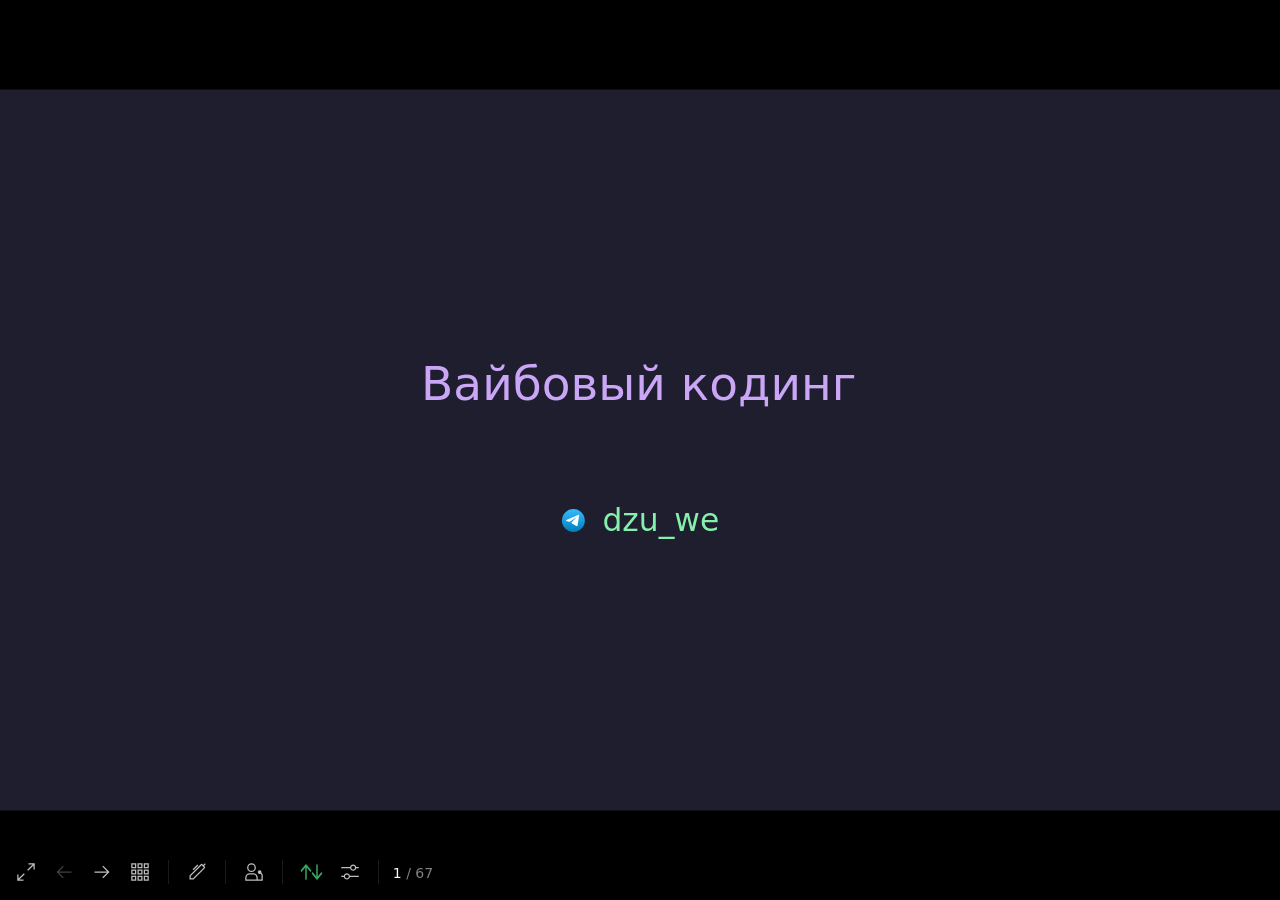
<file: index.html>
<!DOCTYPE html>
<html lang="en">
<head>
<meta charset="utf-8">
<meta name="viewport" content="width=device-width, initial-scale=1">
<title>невайбкодинг - Slidev</title>
<link rel="icon" href="https://cdn.jsdelivr.net/gh/slidevjs/slidev/assets/favicon.png">
<meta property="slidev:version" content="51.8.1">
<meta property="og:title" content="невайбкодинг - Slidev">  <script type="module" crossorigin src="/assets/index-_2x0uwSM.js"></script>
  <link rel="modulepreload" crossorigin href="/assets/modules/vue-CesJQZly.js">
  <link rel="modulepreload" crossorigin href="/assets/modules/shiki-ChK4ozue.js">
  <link rel="stylesheet" crossorigin href="/assets/modules/shiki-CozCpemh.css">
  <link rel="stylesheet" crossorigin href="/assets/index-0oWj5K9X.css">
</head>
<body>
<div id="app"></div>
<div id="mermaid-rendering-container"></div>
</body>
</html>
</file>
<file: assets/modules/shiki-CozCpemh.css>
.resize-observer[data-v-b329ee4c]{position:absolute;top:0;left:0;z-index:-1;width:100%;height:100%;border:none;background-color:transparent;pointer-events:none;display:block;overflow:hidden;opacity:0}.resize-observer[data-v-b329ee4c] object{display:block;position:absolute;top:0;left:0;height:100%;width:100%;overflow:hidden;pointer-events:none;z-index:-1}.v-popper__popper{z-index:10000;top:0;left:0;outline:none}.v-popper__popper.v-popper__popper--hidden{visibility:hidden;opacity:0;transition:opacity .15s,visibility .15s;pointer-events:none}.v-popper__popper.v-popper__popper--shown{visibility:visible;opacity:1;transition:opacity .15s}.v-popper__popper.v-popper__popper--skip-transition,.v-popper__popper.v-popper__popper--skip-transition>.v-popper__wrapper{transition:none!important}.v-popper__backdrop{position:absolute;top:0;left:0;width:100%;height:100%;display:none}.v-popper__inner{position:relative;box-sizing:border-box;overflow-y:auto}.v-popper__inner>div{position:relative;z-index:1;max-width:inherit;max-height:inherit}.v-popper__arrow-container{position:absolute;width:10px;height:10px}.v-popper__popper--arrow-overflow .v-popper__arrow-container,.v-popper__popper--no-positioning .v-popper__arrow-container{display:none}.v-popper__arrow-inner,.v-popper__arrow-outer{border-style:solid;position:absolute;top:0;left:0;width:0;height:0}.v-popper__arrow-inner{visibility:hidden;border-width:7px}.v-popper__arrow-outer{border-width:6px}.v-popper__popper[data-popper-placement^=top] .v-popper__arrow-inner,.v-popper__popper[data-popper-placement^=bottom] .v-popper__arrow-inner{left:-2px}.v-popper__popper[data-popper-placement^=top] .v-popper__arrow-outer,.v-popper__popper[data-popper-placement^=bottom] .v-popper__arrow-outer{left:-1px}.v-popper__popper[data-popper-placement^=top] .v-popper__arrow-inner,.v-popper__popper[data-popper-placement^=top] .v-popper__arrow-outer{border-bottom-width:0;border-left-color:transparent!important;border-right-color:transparent!important;border-bottom-color:transparent!important}.v-popper__popper[data-popper-placement^=top] .v-popper__arrow-inner{top:-2px}.v-popper__popper[data-popper-placement^=bottom] .v-popper__arrow-container{top:0}.v-popper__popper[data-popper-placement^=bottom] .v-popper__arrow-inner,.v-popper__popper[data-popper-placement^=bottom] .v-popper__arrow-outer{border-top-width:0;border-left-color:transparent!important;border-right-color:transparent!important;border-top-color:transparent!important}.v-popper__popper[data-popper-placement^=bottom] .v-popper__arrow-inner{top:-4px}.v-popper__popper[data-popper-placement^=bottom] .v-popper__arrow-outer{top:-6px}.v-popper__popper[data-popper-placement^=left] .v-popper__arrow-inner,.v-popper__popper[data-popper-placement^=right] .v-popper__arrow-inner{top:-2px}.v-popper__popper[data-popper-placement^=left] .v-popper__arrow-outer,.v-popper__popper[data-popper-placement^=right] .v-popper__arrow-outer{top:-1px}.v-popper__popper[data-popper-placement^=right] .v-popper__arrow-inner,.v-popper__popper[data-popper-placement^=right] .v-popper__arrow-outer{border-left-width:0;border-left-color:transparent!important;border-top-color:transparent!important;border-bottom-color:transparent!important}.v-popper__popper[data-popper-placement^=right] .v-popper__arrow-inner{left:-4px}.v-popper__popper[data-popper-placement^=right] .v-popper__arrow-outer{left:-6px}.v-popper__popper[data-popper-placement^=left] .v-popper__arrow-container{right:-10px}.v-popper__popper[data-popper-placement^=left] .v-popper__arrow-inner,.v-popper__popper[data-popper-placement^=left] .v-popper__arrow-outer{border-right-width:0;border-top-color:transparent!important;border-right-color:transparent!important;border-bottom-color:transparent!important}.v-popper__popper[data-popper-placement^=left] .v-popper__arrow-inner{left:-2px}.v-popper--theme-tooltip .v-popper__inner{background:#000c;color:#fff;border-radius:6px;padding:7px 12px 6px}.v-popper--theme-tooltip .v-popper__arrow-outer{border-color:#000c}.v-popper--theme-dropdown .v-popper__inner{background:#fff;color:#000;border-radius:6px;border:1px solid #ddd;box-shadow:0 6px 30px #0000001a}.v-popper--theme-dropdown .v-popper__arrow-inner{visibility:visible;border-color:#fff}.v-popper--theme-dropdown .v-popper__arrow-outer{border-color:#ddd}:root{--twoslash-border-color: #8888;--twoslash-underline-color: currentColor;--twoslash-highlighted-border: #c37d0d50;--twoslash-highlighted-bg: #c37d0d20;--twoslash-popup-bg: #f8f8f8;--twoslash-popup-color: inherit;--twoslash-popup-shadow: rgba(0, 0, 0, .08) 0px 1px 4px;--twoslash-docs-color: #888;--twoslash-docs-font: sans-serif;--twoslash-code-font: inherit;--twoslash-code-font-size: 1em;--twoslash-matched-color: inherit;--twoslash-unmatched-color: #888;--twoslash-cursor-color: #8888;--twoslash-error-color: #d45656;--twoslash-error-bg: #d4565620;--twoslash-warn-color: #c37d0d;--twoslash-warn-bg: #c37d0d20;--twoslash-tag-color: #3772cf;--twoslash-tag-bg: #3772cf20;--twoslash-tag-warn-color: var(--twoslash-warn-color);--twoslash-tag-warn-bg: var(--twoslash-warn-bg);--twoslash-tag-annotate-color: #1ba673;--twoslash-tag-annotate-bg: #1ba67320}@media (prefers-reduced-motion: reduce){.twoslash *{transition:none!important}}.twoslash:hover .twoslash-hover{border-color:var(--twoslash-underline-color)}.twoslash .twoslash-hover{border-bottom:1px dotted transparent;transition-timing-function:ease;transition:border-color .3s;position:relative}.twoslash .twoslash-popup-container{position:absolute;opacity:0;display:inline-flex;flex-direction:column;transform:translateY(1.1em);background:var(--twoslash-popup-bg);color:var(--twoslash-popup-color);border:1px solid var(--twoslash-border-color);transition:opacity .3s;border-radius:4px;pointer-events:none;z-index:10;-webkit-user-select:none;user-select:none;text-align:left;box-shadow:var(--twoslash-popup-shadow)}.twoslash .twoslash-query-presisted .twoslash-popup-container{z-index:9;transform:translateY(1.5em)}.twoslash .twoslash-hover:hover .twoslash-popup-container,.twoslash .twoslash-error-hover:hover .twoslash-popup-container,.twoslash .twoslash-query-presisted .twoslash-popup-container,.twoslash .twoslash-query-line .twoslash-popup-container{opacity:1;pointer-events:auto}.twoslash .twoslash-popup-container:hover{-webkit-user-select:auto;user-select:auto}.twoslash .twoslash-popup-arrow{position:absolute;top:-4px;left:1em;border-top:1px solid var(--twoslash-border-color);border-right:1px solid var(--twoslash-border-color);background:var(--twoslash-popup-bg);transform:rotate(-45deg);width:6px;height:6px;pointer-events:none}.twoslash .twoslash-popup-code,.twoslash .twoslash-popup-error,.twoslash .twoslash-popup-docs{padding:6px 8px!important}.twoslash .twoslash-popup-code{font-family:var(--twoslash-code-font);font-size:var(--twoslash-code-font-size)}.twoslash .twoslash-popup-docs{color:var(--twoslash-docs-color);font-family:var(--twoslash-docs-font);font-size:.8em;border-top:1px solid var(--twoslash-border-color)}.twoslash .twoslash-popup-error{color:var(--twoslash-error-color);background-color:var(--twoslash-error-bg);font-family:var(--twoslash-docs-font);font-size:.8em}.twoslash .twoslash-popup-docs-tags{display:flex;flex-direction:column;font-family:var(--twoslash-docs-font)}.twoslash .twoslash-popup-docs-tags,.twoslash .twoslash-popup-docs-tag-name{margin-right:.5em}.twoslash .twoslash-popup-docs-tag-name{font-family:var(--twoslash-code-font)}.twoslash .twoslash-query-line .twoslash-popup-container{position:relative;margin-bottom:1.4em;transform:translateY(.6em)}.twoslash .twoslash-error-line{position:relative;background-color:var(--twoslash-error-bg);border-left:3px solid var(--twoslash-error-color);color:var(--twoslash-error-color);padding:6px 12px;margin:.2em 0;min-width:100%;width:max-content}.twoslash .twoslash-error-line.twoslash-error-level-warning{background-color:var(--twoslash-warn-bg);border-left:3px solid var(--twoslash-warn-color);color:var(--twoslash-warn-color)}.twoslash .twoslash-error{background:url("data:image/svg+xml,%3Csvg%20xmlns%3D'http%3A%2F%2Fwww.w3.org%2F2000%2Fsvg'%20viewBox%3D'0%200%206%203'%20enable-background%3D'new%200%200%206%203'%20height%3D'3'%20width%3D'6'%3E%3Cg%20fill%3D'%23c94824'%3E%3Cpolygon%20points%3D'5.5%2C0%202.5%2C3%201.1%2C3%204.1%2C0'%2F%3E%3Cpolygon%20points%3D'4%2C0%206%2C2%206%2C0.6%205.4%2C0'%2F%3E%3Cpolygon%20points%3D'0%2C2%201%2C3%202.4%2C3%200%2C0.6'%2F%3E%3C%2Fg%3E%3C%2Fsvg%3E") repeat-x bottom left;padding-bottom:2px}.twoslash .twoslash-error.twoslash-error-level-warning{background:url("data:image/svg+xml,%3Csvg%20xmlns%3D'http%3A%2F%2Fwww.w3.org%2F2000%2Fsvg'%20viewBox%3D'0%200%206%203'%20enable-background%3D'new%200%200%206%203'%20height%3D'3'%20width%3D'6'%3E%3Cg%20fill%3D'%23c37d0d'%3E%3Cpolygon%20points%3D'5.5%2C0%202.5%2C3%201.1%2C3%204.1%2C0'%2F%3E%3Cpolygon%20points%3D'4%2C0%206%2C2%206%2C0.6%205.4%2C0'%2F%3E%3Cpolygon%20points%3D'0%2C2%201%2C3%202.4%2C3%200%2C0.6'%2F%3E%3C%2Fg%3E%3C%2Fsvg%3E") repeat-x bottom left;padding-bottom:2px}.twoslash .twoslash-completion-cursor{position:relative}.twoslash .twoslash-completion-cursor .twoslash-completion-list{-webkit-user-select:none;user-select:none;position:absolute;top:0;left:0;transform:translateY(1.2em);margin:3px 0 0 -1px;display:inline-block;z-index:8;box-shadow:var(--twoslash-popup-shadow);background:var(--twoslash-popup-bg);border:1px solid var(--twoslash-border-color)}.twoslash-completion-list{width:240px;font-size:.8rem;padding:4px;display:flex;flex-direction:column;gap:4px}.twoslash-completion-list:hover{-webkit-user-select:auto;user-select:auto}.twoslash-completion-list:before{background-color:var(--twoslash-cursor-color);width:2px;position:absolute;top:-1.6em;height:1.4em;left:-1px;content:" "}.twoslash-completion-list li{overflow:hidden;display:flex;align-items:center;gap:.25em;line-height:1em}.twoslash-completion-list li span.twoslash-completions-unmatched{color:var(--twoslash-unmatched-color)}.twoslash-completion-list .deprecated{text-decoration:line-through;opacity:.5}.twoslash-completion-list li span.twoslash-completions-matched{color:var(--twoslash-matched-color)}.twoslash-highlighted{background-color:var(--twoslash-highlighted-bg);border:1px solid var(--twoslash-highlighted-border);padding:1px 2px;margin:-1px -3px;border-radius:4px}.twoslash-completion-list .twoslash-completions-icon{color:var(--twoslash-unmatched-color);width:1em;flex:none}.twoslash .twoslash-tag-line{position:relative;background-color:var(--twoslash-tag-bg);border-left:3px solid var(--twoslash-tag-color);color:var(--twoslash-tag-color);padding:6px 10px;margin:.2em 0;display:flex;align-items:center;gap:.3em;min-width:100%;width:max-content}.twoslash .twoslash-tag-line .twoslash-tag-icon{width:1.1em;color:inherit}.twoslash .twoslash-tag-line.twoslash-tag-error-line{background-color:var(--twoslash-error-bg);border-left:3px solid var(--twoslash-error-color);color:var(--twoslash-error-color)}.twoslash .twoslash-tag-line.twoslash-tag-warn-line{background-color:var(--twoslash-tag-warn-bg);border-left:3px solid var(--twoslash-tag-warn-color);color:var(--twoslash-tag-warn-color)}.twoslash .twoslash-tag-line.twoslash-tag-annotate-line{background-color:var(--twoslash-tag-annotate-bg);border-left:3px solid var(--twoslash-tag-annotate-color);color:var(--twoslash-tag-annotate-color)}:root{--twoslash-popup-bg: var(--vp-c-bg, inherit);--twoslash-popup-color: var(--vp-c-text-1);--twoslash-docs-color: var(--vp-c-text-1);--twoslash-docs-font: var(--vp-font-family-base);--twoslash-code-font: var(--vp-font-family-mono);--twoslash-code-size: var(--vp-code-font-size);--twoslash-underline-color: #8888;--twoslash-border-color: var(--vp-c-border);--twoslash-cursor-color: var(--vp-c-brand);--twoslash-matched-color: var(--vp-c-brand);--twoslash-unmatched-color: var(--vp-c-text-2)}.v-popper--theme-twoslash{z-index:calc(var(--vp-z-index-local-nav) - 1)}.v-popper--theme-twoslash .v-popper__inner{background:var(--twoslash-popup-bg);color:var(--twoslash-popup-color);border-color:var(--twoslash-border-color)}.v-popper--theme-twoslash .v-popper__arrow-outer{border-color:var(--twoslash-border-color)}.v-popper--theme-twoslash .v-popper__arrow-inner{border-color:var(--twoslash-popup-bg)}.twoslash-popup-container{transform:translateY(1.5em)}.twoslash-query-presisted .twoslash-popup-container{transform:translateY(1.8em)}.twoslash .v-popper{display:inline-block}.twoslash-completion-list .twoslash-completions-icon{color:var(--twoslash-unmatched-color)!important}.twoslash-floating .twoslash-popup-code{max-width:600px;display:block;width:fit-content;min-width:100%;padding:6px 12px;line-height:var(--vp-code-line-height);font-size:var(--twoslash-code-size);transition:color .5s;white-space:pre-wrap}.twoslash-floating .twoslash-popup-docs,.twoslash-floating .twoslash-popup-error{padding:12px!important;font-family:var(--twoslash-docs-font);font-size:.9em;max-height:500px;max-width:700px;overflow-y:auto;overflow-x:hidden;text-wrap:balance}.twoslash-floating .twoslash-popup-docs p:first-child,.twoslash-floating .twoslash-popup-error p:first-child{margin-top:0}.twoslash-floating .twoslash-popup-docs p:last-child,.twoslash-floating .twoslash-popup-error p:last-child{margin-bottom:0}.twoslash-floating .twoslash-popup-docs{border-top:1px solid var(--twoslash-border-color);color:var(--twoslash-docs-color)}.twoslash-floating .twoslash-popup-error{color:var(--twoslash-error-color)}.twoslash-floating .twoslash-popup-error.twoslash-error-level-warning{color:var(--twoslash-warn-color)}.twoslash-floating .twoslash-popup-docs p,.twoslash-floating .twoslash-popup-error p{margin:6px 0;text-wrap:balance}.twoslash-floating .twoslash-popup-docs pre .twoslash-floating .twoslash-popup-error pre{background-color:var(--vp-code-block-bg);border-radius:8px;padding:12px;margin:6px -2px;overflow-x:auto}.twoslash-floating .twoslash-popup-docs-tags{display:flex;flex-direction:column;padding:8px 12px!important}.twoslash-floating .twoslash-popup-docs-tags .twoslash-popup-docs-tag-name{font-family:var(--twoslash-code-font);color:var(--twoslash-unmatched-color);margin-right:.5em}.twoslash-completion-cursor{height:1.2em;width:2px;margin-bottom:-.2em;background:var(--twoslash-cursor-color);display:inline-block;-webkit-user-select:none;user-select:none}.twoslash-floating.twoslash-completion .v-popper__arrow-container{display:none}.twoslash-floating.twoslash-completion .twoslash-completion-list{padding:6px;font-family:var(--twoslash-code-font);font-size:var(--twoslash-code-size)!important}.twoslash-floating.twoslash-completion .twoslash-completion-list li{padding:3px 0}.twoslash-error:empty,.twoslash-error-empty{display:inline-block;min-width:.55em;min-height:1.2em;vertical-align:middle}
</file>
<file: assets/index-0oWj5K9X.css>
*,:before,:after{box-sizing:border-box;border-width:0;border-style:solid;border-color:var(--un-default-border-color, #e5e7eb)}:before,:after{--un-content: ""}html,:host{line-height:1.5;-webkit-text-size-adjust:100%;-moz-tab-size:4;tab-size:4;font-family:ui-sans-serif,system-ui,sans-serif,"Apple Color Emoji","Segoe UI Emoji",Segoe UI Symbol,"Noto Color Emoji";font-feature-settings:normal;font-variation-settings:normal;-webkit-tap-highlight-color:transparent}body{margin:0;line-height:inherit}hr{height:0;color:inherit;border-top-width:1px}abbr:where([title]){text-decoration:underline dotted}h1,h2,h3,h4,h5,h6{font-size:inherit;font-weight:inherit}a{color:inherit;text-decoration:inherit}b,strong{font-weight:bolder}code,kbd,samp,pre{font-family:ui-monospace,SFMono-Regular,Menlo,Monaco,Consolas,Liberation Mono,Courier New,monospace;font-feature-settings:normal;font-variation-settings:normal;font-size:1em}small{font-size:80%}sub,sup{font-size:75%;line-height:0;position:relative;vertical-align:baseline}sub{bottom:-.25em}sup{top:-.5em}table{text-indent:0;border-color:inherit;border-collapse:collapse}button,input,optgroup,select,textarea{font-family:inherit;font-feature-settings:inherit;font-variation-settings:inherit;font-size:100%;font-weight:inherit;line-height:inherit;color:inherit;margin:0;padding:0}button,select{text-transform:none}button,[type=button],[type=reset],[type=submit]{-webkit-appearance:button;background-color:transparent;background-image:none}:-moz-focusring{outline:auto}:-moz-ui-invalid{box-shadow:none}progress{vertical-align:baseline}::-webkit-inner-spin-button,::-webkit-outer-spin-button{height:auto}[type=search]{-webkit-appearance:textfield;outline-offset:-2px}::-webkit-search-decoration{-webkit-appearance:none}::-webkit-file-upload-button{-webkit-appearance:button;font:inherit}summary{display:list-item}blockquote,dl,dd,h1,h2,h3,h4,h5,h6,hr,figure,p,pre{margin:0}fieldset{margin:0;padding:0}legend{padding:0}ol,ul,menu{list-style:none;margin:0;padding:0}dialog{padding:0}textarea{resize:vertical}input::placeholder,textarea::placeholder{opacity:1;color:#9ca3af}button,[role=button]{cursor:pointer}:disabled{cursor:default}img,svg,video,canvas,audio,iframe,embed,object{display:block;vertical-align:middle}img,video{max-width:100%;height:auto}[hidden]:where(:not([hidden=until-found])){display:none}*,:before,:after{--un-rotate:0;--un-rotate-x:0;--un-rotate-y:0;--un-rotate-z:0;--un-scale-x:1;--un-scale-y:1;--un-scale-z:1;--un-skew-x:0;--un-skew-y:0;--un-translate-x:0;--un-translate-y:0;--un-translate-z:0;--un-pan-x: ;--un-pan-y: ;--un-pinch-zoom: ;--un-scroll-snap-strictness:proximity;--un-ordinal: ;--un-slashed-zero: ;--un-numeric-figure: ;--un-numeric-spacing: ;--un-numeric-fraction: ;--un-border-spacing-x:0;--un-border-spacing-y:0;--un-ring-offset-shadow:0 0 rgb(0 0 0 / 0);--un-ring-shadow:0 0 rgb(0 0 0 / 0);--un-shadow-inset: ;--un-shadow:0 0 rgb(0 0 0 / 0);--un-ring-inset: ;--un-ring-offset-width:0px;--un-ring-offset-color:#fff;--un-ring-width:0px;--un-ring-color:rgb(147 197 253 / .5);--un-blur: ;--un-brightness: ;--un-contrast: ;--un-drop-shadow: ;--un-grayscale: ;--un-hue-rotate: ;--un-invert: ;--un-saturate: ;--un-sepia: ;--un-backdrop-blur: ;--un-backdrop-brightness: ;--un-backdrop-contrast: ;--un-backdrop-grayscale: ;--un-backdrop-hue-rotate: ;--un-backdrop-invert: ;--un-backdrop-opacity: ;--un-backdrop-saturate: ;--un-backdrop-sepia: }::backdrop{--un-rotate:0;--un-rotate-x:0;--un-rotate-y:0;--un-rotate-z:0;--un-scale-x:1;--un-scale-y:1;--un-scale-z:1;--un-skew-x:0;--un-skew-y:0;--un-translate-x:0;--un-translate-y:0;--un-translate-z:0;--un-pan-x: ;--un-pan-y: ;--un-pinch-zoom: ;--un-scroll-snap-strictness:proximity;--un-ordinal: ;--un-slashed-zero: ;--un-numeric-figure: ;--un-numeric-spacing: ;--un-numeric-fraction: ;--un-border-spacing-x:0;--un-border-spacing-y:0;--un-ring-offset-shadow:0 0 rgb(0 0 0 / 0);--un-ring-shadow:0 0 rgb(0 0 0 / 0);--un-shadow-inset: ;--un-shadow:0 0 rgb(0 0 0 / 0);--un-ring-inset: ;--un-ring-offset-width:0px;--un-ring-offset-color:#fff;--un-ring-width:0px;--un-ring-color:rgb(147 197 253 / .5);--un-blur: ;--un-brightness: ;--un-contrast: ;--un-drop-shadow: ;--un-grayscale: ;--un-hue-rotate: ;--un-invert: ;--un-saturate: ;--un-sepia: ;--un-backdrop-blur: ;--un-backdrop-brightness: ;--un-backdrop-contrast: ;--un-backdrop-grayscale: ;--un-backdrop-hue-rotate: ;--un-backdrop-invert: ;--un-backdrop-opacity: ;--un-backdrop-saturate: ;--un-backdrop-sepia: }.prose :where(h1,h2,h3,h4,h5,h6):not(:where(.not-prose,.not-prose *)){color:var(--un-prose-headings);font-weight:600;line-height:1.25}.prose :where(a):not(:where(.not-prose,.not-prose *)){color:var(--un-prose-links);text-decoration:underline;font-weight:500}.prose :where(a code):not(:where(.not-prose,.not-prose *)){color:var(--un-prose-links)}.prose :where(p,ul,ol,pre):not(:where(.not-prose,.not-prose *)){margin:1em 0;line-height:1.75}.prose :where(blockquote):not(:where(.not-prose,.not-prose *)){margin:1em 0;padding-left:1em;font-style:italic;border-left:.25em solid var(--un-prose-borders)}.prose :where(h1):not(:where(.not-prose,.not-prose *)){margin:1rem 0;font-size:2.25em}.prose :where(h2):not(:where(.not-prose,.not-prose *)){margin:1.75em 0 .5em;font-size:1.75em}.prose :where(h3):not(:where(.not-prose,.not-prose *)){margin:1.5em 0 .5em;font-size:1.375em}.prose :where(h4):not(:where(.not-prose,.not-prose *)){margin:1em 0;font-size:1.125em}.prose :where(img,video):not(:where(.not-prose,.not-prose *)){max-width:100%}.prose :where(figure,picture):not(:where(.not-prose,.not-prose *)){margin:1em 0}.prose :where(figcaption):not(:where(.not-prose,.not-prose *)){color:var(--un-prose-captions);font-size:.875em}.prose :where(code):not(:where(.not-prose,.not-prose *)){color:var(--un-prose-code);font-size:.875em;font-weight:600;font-family:ui-monospace,SFMono-Regular,Menlo,Monaco,Consolas,Liberation Mono,Courier New,monospace}.prose :where(:not(pre)>code):not(:where(.not-prose,.not-prose *)):before,.prose :where(:not(pre)>code):not(:where(.not-prose,.not-prose *)):after{content:"`"}.prose :where(pre):not(:where(.not-prose,.not-prose *)){padding:1.25rem 1.5rem;overflow-x:auto;border-radius:.375rem}.prose :where(pre,code):not(:where(.not-prose,.not-prose *)){white-space:pre;word-spacing:normal;word-break:normal;word-wrap:normal;-moz-tab-size:4;-o-tab-size:4;tab-size:4;-webkit-hyphens:none;-moz-hyphens:none;hyphens:none;background:transparent}.prose :where(pre code):not(:where(.not-prose,.not-prose *)){font-weight:inherit}.prose :where(ol,ul):not(:where(.not-prose,.not-prose *)){padding-left:1.25em}.prose :where(ol):not(:where(.not-prose,.not-prose *)){list-style-type:decimal}.prose :where(ol[type=A]):not(:where(.not-prose,.not-prose *)){list-style-type:upper-alpha}.prose :where(ol[type=a]):not(:where(.not-prose,.not-prose *)){list-style-type:lower-alpha}.prose :where(ol[type=A s]):not(:where(.not-prose,.not-prose *)){list-style-type:upper-alpha}.prose :where(ol[type=a s]):not(:where(.not-prose,.not-prose *)){list-style-type:lower-alpha}.prose :where(ol[type=I]):not(:where(.not-prose,.not-prose *)){list-style-type:upper-roman}.prose :where(ol[type=i]):not(:where(.not-prose,.not-prose *)){list-style-type:lower-roman}.prose :where(ol[type=I s]):not(:where(.not-prose,.not-prose *)){list-style-type:upper-roman}.prose :where(ol[type=i s]):not(:where(.not-prose,.not-prose *)){list-style-type:lower-roman}.prose :where(ol[type="1"]):not(:where(.not-prose,.not-prose *)){list-style-type:decimal}.prose :where(ul):not(:where(.not-prose,.not-prose *)){list-style-type:disc}.prose :where(ol>li):not(:where(.not-prose,.not-prose *))::marker,.prose :where(ul>li):not(:where(.not-prose,.not-prose *))::marker,.prose :where(summary):not(:where(.not-prose,.not-prose *))::marker{color:var(--un-prose-lists)}.prose :where(hr):not(:where(.not-prose,.not-prose *)){margin:2em 0;border:1px solid var(--un-prose-hr)}.prose :where(table):not(:where(.not-prose,.not-prose *)){display:block;margin:1em 0;border-collapse:collapse;overflow-x:auto}.prose :where(tr):not(:where(.not-prose,.not-prose *)):nth-child(2n){background:var(--un-prose-bg-soft)}.prose :where(td,th):not(:where(.not-prose,.not-prose *)){border:1px solid var(--un-prose-borders);padding:.625em 1em}.prose :where(abbr):not(:where(.not-prose,.not-prose *)){cursor:help}.prose :where(kbd):not(:where(.not-prose,.not-prose *)){color:var(--un-prose-code);border:1px solid;padding:.25rem .5rem;font-size:.875em;border-radius:.25rem}.prose :where(details):not(:where(.not-prose,.not-prose *)){margin:1em 0;padding:1.25rem 1.5rem;background:var(--un-prose-bg-soft)}.prose :where(summary):not(:where(.not-prose,.not-prose *)){cursor:pointer;font-weight:600}.prose{color:var(--un-prose-body);max-width:65ch}.container{width:100%}.z-context-menu{z-index:60}.z-label,[z-label=""]{z-index:40}.z-menu{z-index:20}.z-modal{z-index:70}.z-nav{z-index:50}.slidev-glass-effect{border-width:1px;border-color:#9ca3af33;--un-bg-opacity:1;background-color:rgb(255 255 255 / var(--un-bg-opacity));--un-bg-opacity:.75 !important;--un-shadow:var(--un-shadow-inset) 0 20px 25px -5px var(--un-shadow-color, rgb(0 0 0 / .1)),var(--un-shadow-inset) 0 8px 10px -6px var(--un-shadow-color, rgb(0 0 0 / .1));box-shadow:var(--un-ring-offset-shadow),var(--un-ring-shadow),var(--un-shadow);--un-backdrop-blur:blur(8px);-webkit-backdrop-filter:var(--un-backdrop-blur) var(--un-backdrop-brightness) var(--un-backdrop-contrast) var(--un-backdrop-grayscale) var(--un-backdrop-hue-rotate) var(--un-backdrop-invert) var(--un-backdrop-opacity) var(--un-backdrop-saturate) var(--un-backdrop-sepia);backdrop-filter:var(--un-backdrop-blur) var(--un-backdrop-brightness) var(--un-backdrop-contrast) var(--un-backdrop-grayscale) var(--un-backdrop-hue-rotate) var(--un-backdrop-invert) var(--un-backdrop-opacity) var(--un-backdrop-saturate) var(--un-backdrop-sepia)}.border-main,.dark [border~="dark:main"],.dark [dark\:border~=main],[border-main=""],[border~=main]{border-color:#9ca3af33}.border-primary,.hover\:border-primary:hover{border-color:var(--slidev-theme-primary)}.bg-active{background-color:#9ca3af1a}.bg-main,[bg-main=""]{--un-bg-opacity:1;background-color:rgb(255 255 255 / var(--un-bg-opacity))}.dark .bg-main,.dark .slidev-glass-effect,.dark [bg-main=""]{--un-bg-opacity:1;background-color:rgb(18 18 18 / var(--un-bg-opacity))}.bg-primary,[bg-primary=""]{background-color:var(--slidev-theme-primary)}.hover\:bg-active:hover,[hover\:bg-active=""]:hover{background-color:#9ca3af1a}.dark .text-main,.dark [text-main=""]{--un-text-opacity:1;color:rgb(221 221 221 / var(--un-text-opacity))}.text-main,[text-main=""]{--un-text-opacity:1;color:rgb(24 24 24 / var(--un-text-opacity))}.text-primary,[text-primary=""]{color:var(--slidev-theme-primary)}@media (min-width: 640px){.container{max-width:640px}}@media (min-width: 768px){.container{max-width:768px}}@media (min-width: 1024px){.container{max-width:1024px}}@media (min-width: 1280px){.container{max-width:1280px}}@media (min-width: 1536px){.container{max-width:1536px}}:root{--slidev-code-background: #f5f5f5;--slidev-code-foreground: #1b1b1b;--slidev-code-font-family: ui-monospace,SFMono-Regular,Menlo,Monaco,Consolas,"Liberation Mono","Courier New",monospace;--slidev-code-padding: 8px;--slidev-code-font-size: 12px;--slidev-code-line-height: 18px;--slidev-code-radius: 4px;--slidev-code-margin: 4px 0;--slidev-theme-primary: #3ab9d5;--slidev-transition-duration: .5s;--slidev-slide-container-background: black;--slidev-controls-foreground: white;--slidev-code-tab-divider: #e5e5e5;--slidev-code-tab-text-color: #67676c;--slidev-code-tab-font-size: 12px;--slidev-code-tab-active-text-color: #3c3c43}html.dark{--slidev-code-background: #1b1b1b;--slidev-code-foreground: #eee;--slidev-code-tab-divider: #222222;--slidev-code-tab-text-color: #98989f;--slidev-code-tab-active-text-color: #dfdfd6}html,body,#app,#page-root{padding:0;margin:0;width:100%;height:100vh;height:calc(var(--vh, 1vh) * 100);overflow:hidden;print-color-adjust:exact;-webkit-print-color-adjust:exact;--un-bg-opacity:1;background-color:rgb(255 255 255 / var(--un-bg-opacity));font-family:ui-sans-serif,system-ui,-apple-system,BlinkMacSystemFont,Segoe UI,Roboto,Helvetica Neue,Arial,Noto Sans,sans-serif,"Apple Color Emoji","Segoe UI Emoji",Segoe UI Symbol,"Noto Color Emoji"}.dark html,.dark body,.dark #app,.dark #page-root{--un-bg-opacity:1;background-color:rgb(18 18 18 / var(--un-bg-opacity))}html{background:transparent}.slidev-icon-btn{aspect-ratio:1;-webkit-user-select:none;user-select:none;outline:none;cursor:pointer;position:relative;display:inline-flex;align-items:center;justify-content:center;border-radius:.25rem;padding:.25rem;vertical-align:middle;opacity:.75;transition-property:color,background-color,border-color,text-decoration-color,fill,stroke,opacity,box-shadow,transform,filter,backdrop-filter;transition-duration:.15s;transition-duration:.2s;transition-timing-function:cubic-bezier(.4,0,.2,1)}@media (min-width: 768px){.slidev-icon-btn{padding:.5rem}}.slidev-icon-btn:hover{--un-bg-opacity:1;background-color:rgb(156 163 175 / var(--un-bg-opacity));--un-bg-opacity:.1;opacity:1}.slidev-icon-btn:focus-visible{opacity:1;outline-width:2px;--un-outline-color-opacity:1;outline-color:rgb(0 0 0 / var(--un-outline-color-opacity));outline-offset:2px;outline-style:solid}.dark .slidev-icon-btn:focus-visible{--un-outline-color-opacity:1;outline-color:rgb(255 255 255 / var(--un-outline-color-opacity))}.slidev-icon-btn.shallow{opacity:.3}.slidev-icon-btn.active{opacity:1}.slidev-icon-btn.disabled{opacity:.25;pointer-events:none}.slidev-layout a.slidev-icon-btn{border-style:none}.slidev-layout a.slidev-icon-btn:hover{border-style:none;--un-text-opacity:1;color:rgb(255 255 255 / var(--un-text-opacity))}.slidev-vclick-target{transition-property:opacity;transition-timing-function:cubic-bezier(.4,0,.2,1);transition-duration:.15s;transition-duration:.1s}.slidev-vclick-hidden{opacity:0!important;pointer-events:none!important;-webkit-user-select:none!important;user-select:none!important}.slidev-vclick-display-none{display:none!important}.slidev-vclick-fade{opacity:.5}.slidev-icon{display:inline-block;vertical-align:sub;line-height:1em}.slidev-page{position:relative;top:0;left:0;right:0;width:100%}.slidev-note-with-clicks .slidev-note-fade{color:#888888ab}.slidev-note-click-mark{-webkit-user-select:none;user-select:none;font-size:.7em;display:inline-flex;align-items:center;border-width:1px;border-color:transparent;border-radius:.25rem;background-color:#a78bfa1a;padding-left:.25rem;padding-right:.25rem;--un-text-opacity:1;color:rgb(167 139 250 / var(--un-text-opacity));font-family:ui-monospace,SFMono-Regular,Menlo,Monaco,Consolas,Liberation Mono,Courier New,monospace}.slidev-note-click-mark.slidev-note-click-mark-active{border-width:1px;--un-border-opacity:1;border-color:rgb(167 139 250 / var(--un-border-opacity))}.slidev-note-click-mark.slidev-note-click-mark-past{filter:saturate(0);opacity:.5}.slidev-note-click-mark.slidev-note-click-mark-future{opacity:.5}.slidev-note-click-mark:before{content:"";display:inline-block;--un-icon: url("data:image/svg+xml;utf8,%3Csvg viewBox='0 0 32 32' width='1.2em' height='1.2em' xmlns='http://www.w3.org/2000/svg' %3E%3Cpath fill='currentColor' d='M23 28a1 1 0 0 1-.71-.29l-6.13-6.14l-3.33 5a1 1 0 0 1-1 .44a1 1 0 0 1-.81-.7l-6-20A1 1 0 0 1 6.29 5l20 6a1 1 0 0 1 .7.81a1 1 0 0 1-.44 1l-5 3.33l6.14 6.13a1 1 0 0 1 0 1.42l-4 4A1 1 0 0 1 23 28m0-2.41L25.59 23l-7.16-7.15l5.25-3.5L7.49 7.49l4.86 16.19l3.5-5.25Z'/%3E%3C/svg%3E");-webkit-mask:var(--un-icon) no-repeat;mask:var(--un-icon) no-repeat;-webkit-mask-size:100% 100%;mask-size:100% 100%;background-color:currentColor;color:inherit;width:1.2em;height:1.2em;opacity:.8}.slidev-note-click-mark:after{content:attr(data-clicks);display:inline-block;transform:translateY(.1em)}.slidev-form-button{border-bottom-width:2px;border-radius:.25rem;padding:.25rem 1rem;--un-text-opacity:1;color:rgb(255 255 255 / var(--un-text-opacity));--un-border-opacity:1;border-color:rgb(55 65 81 / var(--un-border-opacity));--un-bg-opacity:1;background-color:rgb(107 114 128 / var(--un-bg-opacity))}.slidev-form-button:hover{--un-border-opacity:1;border-color:rgb(75 85 99 / var(--un-border-opacity));--un-bg-opacity:1;background-color:rgb(156 163 175 / var(--un-bg-opacity))}.slidev-form-button.primary{--un-border-opacity:1;border-color:rgb(17 94 89 / var(--un-border-opacity));--un-bg-opacity:1;background-color:rgb(13 148 136 / var(--un-bg-opacity))}.slidev-form-button.primary:hover{--un-border-opacity:1;border-color:rgb(15 118 110 / var(--un-border-opacity));--un-bg-opacity:1;background-color:rgb(20 184 166 / var(--un-bg-opacity))}.rough-annotation{transform:scale(calc(1 / var(--slidev-slide-scale)))}#twoslash-container{position:fixed}#twoslash-container .v-popper__wrapper:not(.no-slide-scale>*){transform:scale(calc(1 * var(--slidev-slide-scale)));transform-origin:30px top}html.dark:root{color-scheme:dark}html.dark .shiki{color:var(--shiki-dark, inherit);--twoslash-popup-bg: var(--shiki-dark-bg, inherit)}html.dark .shiki span{color:var(--shiki-dark)}html:not(.dark) .shiki{color:var(--shiki-light, inherit);--twoslash-popup-bg: var(--shiki-light-bg, inherit)}html:not(.dark) .shiki span{color:var(--shiki-light)}.twoslash-meta-line.twoslash-popover-line{margin-top:-10px}.slidev-code-wrapper{margin:var(--slidev-code-margin)!important;scroll-padding:var(--slidev-code-padding)}.slidev-code-wrapper:-webkit-scrollbar{width:0px}.slidev-code{font-family:var(--slidev-code-font-family)!important;padding:var(--slidev-code-padding)!important;font-size:var(--slidev-code-font-size)!important;line-height:var(--slidev-code-line-height)!important;border-radius:var(--slidev-code-radius)!important;background:var(--slidev-code-background);overflow:auto}.slidev-code-block-title,.slidev-code-group-tabs{background:var(--slidev-code-background);color:var(--slidev-code-tab-text-color);padding-left:var(--slidev-code-padding);padding-right:var(--slidev-code-padding);font-size:var(--slidev-code-tab-font-size);border-radius:var(--slidev-code-radius) var(--slidev-code-radius) 0 0;box-shadow:inset 0 -1px var(--slidev-code-tab-divider);display:flex;gap:8px;align-items:center}.slidev-code-block-title{padding:var(--slidev-code-padding)}.slidev-code-tab{font-size:var(--slidev-code-tab-font-size);white-space:nowrap;cursor:pointer;transition:color .25s;padding:var(--slidev-code-padding);border-bottom:2px solid transparent;color:var(--slidev-code-tab-text-color);position:relative;display:flex;align-items:center;gap:8px}.slidev-code-tab:hover{color:var(--slidev-code-tab-active-text-color)!important}.slidev-code-group-blocks .slidev-code-wrapper{margin:0!important}.slidev-code-group-blocks .slidev-code{border-radius:0 0 var(--slidev-code-radius) var(--slidev-code-radius)!important}.slidev-code-group-blocks .slidev-code-wrapper.active{display:block}.slidev-code-group-blocks .slidev-code-wrapper{display:none}.slidev-code-block-title+.slidev-code,.slidev-code-group-tabs+.slidev-code{border-top-left-radius:0!important;border-top-right-radius:0!important}.slidev-code .slidev-code-dishonored{opacity:.3;pointer-events:none}.slidev-code-line-numbers .slidev-code code{counter-reset:step;counter-increment:step calc(var(--start, 1) - 1)}.slidev-code-line-numbers .slidev-code code .line:before{content:counter(step);counter-increment:step;display:inline-block;text-align:right;margin-right:1.5rem;width:1rem;--un-text-opacity:1;color:rgb(156 163 175 / var(--un-text-opacity))}.dark .slidev-code-line-numbers .slidev-code code .line:before{--un-text-opacity:1;color:rgb(75 85 99 / var(--un-text-opacity))}.slidev-layout :not(pre)>code{font-size:.9em;background:var(--slidev-code-background);border-radius:var(--slidev-code-radius);padding:.125rem .375rem;font-weight:300}.slidev-layout :not(pre)>code:before{margin-right:-.08em}.katex,.katex :after,.katex :before{border-color:currentColor}.slidev-katex-wrapper .mord.dishonored{opacity:.3}.slide-left-enter-active,.slide-left-leave-active,.slide-right-enter-active,.slide-right-leave-active,.slide-up-enter-active,.slide-up-leave-active,.slide-down-enter-active,.slide-down-leave-active{transition:all var(--slidev-transition-duration) ease}.slide-left-enter-from,.slide-right-leave-to{transform:translate(100%)}.slide-left-leave-to,.slide-right-enter-from{transform:translate(-100%)}.slide-up-enter-from,.slide-down-leave-to{transform:translateY(100%)}.slide-up-leave-to,.slide-down-enter-from{transform:translateY(-100%)}.fade-enter-active,.fade-leave-active{transition:opacity var(--slidev-transition-duration) ease}.fade-enter-from,.fade-leave-to{opacity:0}.fade-out-leave-active{transition:opacity calc(var(--slidev-transition-duration) * .6) ease-out}.fade-out-enter-active{transition:opacity calc(var(--slidev-transition-duration) * .8) ease-in;transition-delay:calc(var(--slidev-transition-duration) * .6)}.fade-out-enter-from,.fade-out-leave-to{opacity:0}.slidev-layout{height:100%;padding:2.5rem 3.5rem;font-size:1.1rem}.slidev-layout pre,.slidev-layout code{-webkit-user-select:text;user-select:text}.slidev-layout code{font-family:ui-monospace,SFMono-Regular,Menlo,Monaco,Consolas,Liberation Mono,Courier New,monospace}.slidev-layout h1{margin-bottom:1rem;font-size:2.25rem;line-height:2.5rem}.slidev-layout h2{font-size:1.875rem;line-height:2.25rem}.slidev-layout h3{font-size:1.5rem;line-height:2rem}.slidev-layout h4{font-size:1.25rem;line-height:1.75rem}.slidev-layout h5{font-size:1rem;line-height:1.5rem}.slidev-layout h6{padding-top:.25rem;font-size:.875rem;line-height:1.25rem;font-weight:500;letter-spacing:.1em;text-transform:uppercase}.slidev-layout h6:not(.opacity-100){opacity:.4}.slidev-layout p{margin-top:1rem;margin-bottom:1rem;line-height:1.5rem}.slidev-layout ul{list-style:square}.slidev-layout ol{list-style:decimal}.slidev-layout li{line-height:1.8em}.slidev-layout blockquote{background:var(--slidev-code-background);color:var(--slidev-code-foreground);border-left-width:1px;border-color:var(--slidev-theme-primary);border-radius:.25rem;padding:.25rem .5rem;font-size:.875rem;line-height:1.25rem}.slidev-layout blockquote>*{margin-top:0;margin-bottom:0}.slidev-layout table{width:100%}.slidev-layout tr{border-bottom-width:1px;border-color:#9ca3af33}.slidev-layout th{text-align:left;font-weight:400}.slidev-layout a{border-bottom-width:1px;border-color:currentColor;border-style:dashed}.slidev-layout a:hover{border-style:solid;color:var(--slidev-theme-primary)}.slidev-layout td,.slidev-layout th{padding:.75rem .5rem}.slidev-layout b,.slidev-layout strong{font-weight:600}.slidev-layout kbd{border-width:1px;border-bottom-width:2px;border-color:#9ca3af33;border-radius:.25rem;--un-bg-opacity:1;background-color:rgb(156 163 175 / var(--un-bg-opacity));--un-bg-opacity:.05;padding:.125rem .25rem;font-size:.75rem;line-height:1rem;font-family:ui-monospace,SFMono-Regular,Menlo,Monaco,Consolas,Liberation Mono,Courier New,monospace}.slidev-layout h1,[dir=ltr] h1,.slidev-layout [dir=ltr] h1,.slidev-layout h6,[dir=ltr] h6,.slidev-layout [dir=ltr] h6{margin-left:-.05em;margin-right:0}.slidev-layout li,[dir=ltr] li,.slidev-layout [dir=ltr] li{margin-left:1.1em;margin-right:0;padding-left:.2em;padding-right:0}[dir=rtl] h1,.slidev-layout [dir=rtl] h1,[dir=rtl] h6,.slidev-layout [dir=rtl] h6{margin-right:-.05em;margin-left:0}[dir=rtl] li,.slidev-layout [dir=rtl] li{margin-right:1.1em;margin-left:0;padding-right:.2em;padding-left:0}:root{--prism-scheme: light;--prism-foreground: #6e6e6e;--prism-background: #f4f4f4;--prism-comment: #a8a8a8;--prism-string: #555555;--prism-literal: #333333;--prism-keyword: #000000;--prism-function: #4f4f4f;--prism-deleted: #333333;--prism-class: #333333;--prism-builtin: #757575;--prism-property: #333333;--prism-namespace: #4f4f4f;--prism-punctuation: #ababab;--prism-decorator: var(--prism-class);--prism-operator: var(--prism-punctuation);--prism-number: var(--prism-literal);--prism-boolean: var(--prism-literal);--prism-variable: var(--prism-literal);--prism-constant: var(--prism-literal);--prism-symbol: var(--prism-literal);--prism-interpolation: var(--prism-literal);--prism-selector: var(--prism-keyword);--prism-keyword-control: var(--prism-keyword);--prism-regex: var(--prism-string);--prism-json-property: var(--prism-property);--prism-inline-background: var(--prism-background);--prism-comment-style: italic;--prism-url-decoration: underline;--prism-line-number: #a5a5a5;--prism-line-number-gutter: #333333;--prism-line-highlight-background: #eeeeee;--prism-selection-background: #dddddd;--prism-marker-color: var(--prism-foreground);--prism-marker-opacity: .4;--prism-marker-font-size: .8em;--prism-font-size: 1em;--prism-line-height: 1.5em;--prism-font-family: monospace;--prism-inline-font-size: var(--prism-font-size);--prism-block-font-size: var(--prism-font-size);--prism-tab-size: 2;--prism-block-padding-x: 1em;--prism-block-padding-y: 1em;--prism-block-margin-x: 0;--prism-block-margin-y: .5em;--prism-block-radius: .3em;--prism-inline-padding-x: .3em;--prism-inline-padding-y: .1em;--prism-inline-radius: .3em}div[class*=language-],pre[class*=language-],code[class*=language-]{font-size:var(--prism-font-size);font-family:var(--prism-font-family);direction:ltr;text-align:left;white-space:pre;word-spacing:normal;word-break:normal;line-height:var(--prism-line-height);-moz-tab-size:var(--prism-tab-size);-o-tab-size:var(--prism-tab-size);tab-size:var(--prism-tab-size);-webkit-hyphens:none;-moz-hyphens:none;-ms-hyphens:none;hyphens:none;color:var(--prism-foreground)!important}div[class*=language-],pre[class*=language-]{font-size:var(--prism-block-font-size);padding:var(--prism-block-padding-y) var(--prism-block-padding-x);margin:var(--prism-block-margin-y) var(--prism-block-margin-x);border-radius:var(--prism-block-radius);overflow:auto;background:var(--prism-background)}:not(pre)>code[class*=language-]{font-size:var(--prism-inline-font-size);padding:var(--prism-inline-padding-y) var(--prism-inline-padding-x);border-radius:var(--prism-inline-radius);background:var(--prism-inline-background)}pre[class*=language-]::-moz-selection,pre[class*=language-] ::-moz-selection,code[class*=language-]::-moz-selection,code[class*=language-] ::-moz-selection{background:var(--prism-selection-background)}pre[class*=language-]::selection,pre[class*=language-] ::selection,code[class*=language-]::selection,code[class*=language-] ::selection{background:var(--prism-selection-background)}.token.comment,.token.prolog,.token.doctype,.token.cdata{color:var(--prism-comment);font-style:var(--prism-comment-style)}.token.namespace{color:var(--prism-namespace)}.token.interpolation{color:var(--prism-interpolation)}.token.string{color:var(--prism-string)}.token.punctuation{color:var(--prism-punctuation)}.token.operator{color:var(--prism-operator)}.token.keyword.module,.token.keyword.control-flow{color:var(--prism-keyword-control)}.token.url,.token.symbol,.token.inserted{color:var(--prism-symbol)}.token.constant{color:var(--prism-constant)}.token.string.url{text-decoration:var(--prism-url-decoration)}.token.boolean,.language-json .token.boolean{color:var(--prism-boolean)}.token.number,.language-json .token.number{color:var(--prism-number)}.token.variable{color:var(--prism-variable)}.token.keyword{color:var(--prism-keyword)}.token.atrule,.token.attr-value,.token.selector{color:var(--prism-selector)}.token.function{color:var(--prism-function)}.token.deleted{color:var(--prism-deleted)}.token.important,.token.bold{font-weight:700}.token.italic{font-style:italic}.token.class-name{color:var(--prism-class)}.token.tag,.token.builtin{color:var(--prism-builtin)}.token.attr-name,.token.property,.token.entity{color:var(--prism-property)}.language-json .token.property{color:var(--prism-json-property)}.token.regex{color:var(--prism-regex)}.token.decorator,.token.annotation{color:var(--prism-decorator)}.line-numbers .line-numbers-rows{border-right-color:var(--prism-line-number)}.line-numbers-rows>span:before{color:var(--prism-line-number-gutter)}.line-highlight{background:var(--prism-line-highlight-background)}:root{--cm-scheme: light;--cm-foreground: #6e6e6e;--cm-background: #f4f4f4;--cm-comment: #a8a8a8;--cm-string: #555555;--cm-literal: #333333;--cm-keyword: #000000;--cm-function: #4f4f4f;--cm-deleted: #333333;--cm-class: #333333;--cm-builtin: #757575;--cm-property: #333333;--cm-namespace: #4f4f4f;--cm-punctuation: #ababab;--cm-decorator: var(--cm-class);--cm-operator: var(--cm-punctuation);--cm-number: var(--cm-literal);--cm-boolean: var(--cm-literal);--cm-variable: var(--cm-literal);--cm-constant: var(--cm-literal);--cm-symbol: var(--cm-literal);--cm-interpolation: var(--cm-literal);--cm-selector: var(--cm-keyword);--cm-keyword-control: var(--cm-keyword);--cm-regex: var(--cm-string);--cm-json-property: var(--cm-property);--cm-inline-background: var(--cm-background);--cm-comment-style: italic;--cm-url-decoration: underline;--cm-line-number: #a5a5a5;--cm-line-number-gutter: #333333;--cm-line-highlight-background: #eeeeee;--cm-selection-background: #aaaaaa;--cm-marker-color: var(--cm-foreground);--cm-marker-opacity: .4;--cm-marker-font-size: .8em;--cm-font-size: 1em;--cm-line-height: 1.5em;--cm-font-family: monospace;--cm-inline-font-size: var(--cm-font-size);--cm-block-font-size: var(--cm-font-size);--cm-tab-size: 2;--cm-block-padding-x: 1em;--cm-block-padding-y: 1em;--cm-block-margin-x: 0;--cm-block-margin-y: .5em;--cm-block-radius: .3em;--cm-inline-padding-x: .3em;--cm-inline-padding-y: .1em;--cm-inline-radius: .3em}.cm-s-vars.CodeMirror{background-color:var(--cm-background);color:var(--cm-foreground)}.cm-s-vars .CodeMirror-gutters{background:var(--cm-line-number-gutter);color:var(--cm-line-number);border:none}.cm-s-vars .CodeMirror-guttermarker,.cm-s-vars .CodeMirror-guttermarker-subtle,.cm-s-vars .CodeMirror-linenumber{color:var(--cm-line-number)}.cm-s-vars div.CodeMirror-selected,.cm-s-vars.CodeMirror-focused div.CodeMirror-selected{background:var(--cm-selection-background)}.cm-s-vars .CodeMirror-line::selection,.cm-s-vars .CodeMirror-line>span::selection,.cm-s-vars .CodeMirror-line>span>span::selection{background:var(--cm-selection-background)}.cm-s-vars .CodeMirror-line::-moz-selection,.cm-s-vars .CodeMirror-line>span::-moz-selection,.cm-s-vars .CodeMirror-line>span>span::-moz-selection{background:var(--cm-selection-background)}.cm-s-vars .CodeMirror-activeline-background{background:var(--cm-line-highlight-background)}.cm-s-vars .cm-keyword{color:var(--cm-keyword)}.cm-s-vars .cm-variable,.cm-s-vars .cm-variable-2,.cm-s-vars .cm-variable-3,.cm-s-vars .cm-type{color:var(--cm-variable)}.cm-s-vars .cm-builtin{color:var(--cm-builtin)}.cm-s-vars .cm-atom{color:var(--cm-literal)}.cm-s-vars .cm-number{color:var(--cm-number)}.cm-s-vars .cm-def{color:var(--cm-decorator)}.cm-s-vars .cm-string,.cm-s-vars .cm-string-2{color:var(--cm-string)}.cm-s-vars .cm-comment{color:var(--cm-comment)}.cm-s-vars .cm-tag{color:var(--cm-builtin)}.cm-s-vars .cm-meta{color:var(--cm-namespace)}.cm-s-vars .cm-attribute,.cm-s-vars .cm-property{color:var(--cm-property)}.cm-s-vars .cm-qualifier{color:var(--cm-keyword)}.cm-s-vars .cm-error{color:var(--prism-deleted)}.cm-s-vars .cm-operator,.cm-s-vars .cm-bracket{color:var(--cm-punctuation)}.cm-s-vars .CodeMirror-matchingbracket{text-decoration:underline}.cm-s-vars .CodeMirror-cursor{border-left:1px solid currentColor}:root{--cm-scheme: var(--prism-scheme);--cm-foreground: var(--prism-foreground);--cm-background: var(--prism-background);--cm-comment: var(--prism-comment);--cm-string: var(--prism-string);--cm-literal: var(--prism-literal);--cm-keyword: var(--prism-keyword);--cm-function: var(--prism-function);--cm-deleted: var(--prism-deleted);--cm-class: var(--prism-class);--cm-builtin: var(--prism-builtin);--cm-property: var(--prism-property);--cm-namespace: var(--prism-namespace);--cm-punctuation: var(--prism-punctuation);--cm-decorator: var(--prism-decorator);--cm-operator: var(--prism-operator);--cm-number: var(--prism-number);--cm-boolean: var(--prism-boolean);--cm-variable: var(--prism-variable);--cm-constant: var(--prism-constant);--cm-symbol: var(--prism-symbol);--cm-interpolation: var(--prism-interpolation);--cm-selector: var(--prism-selector);--cm-keyword-control: var(--prism-keyword-control);--cm-regex: var(--prism-regex);--cm-json-property: var(--prism-json-property);--cm-inline-background: var(--prism-inline-background);--cm-comment-style: var(--prism-comment-style);--cm-url-decoration: var(--prism-url-decoration);--cm-line-number: var(--prism-line-number);--cm-line-number-gutter: var(--prism-line-number-gutter);--cm-line-highlight-background: var(--prism-line-highlight-background);--cm-selection-background: var(--prism-selection-background);--cm-marker-color: var(--prism-marker-color);--cm-marker-opacity: var(--prism-marker-opacity);--cm-marker-font-size: var(--prism-marker-font-size);--cm-font-size: var(--prism-font-size);--cm-line-height: var(--prism-line-height);--cm-font-family: var(--prism-font-family);--cm-inline-font-size: var(--prism-inline-font-size);--cm-block-font-size: var(--prism-block-font-size);--cm-tab-size: var(--prism-tab-size);--cm-block-padding-x: var(--prism-block-padding-x);--cm-block-padding-y: var(--prism-block-padding-y);--cm-block-margin-x: var(--prism-block-margin-x);--cm-block-margin-y: var(--prism-block-margin-y);--cm-block-radius: var(--prism-block-radius);--cm-inline-padding-x: var(--prism-inline-padding-x);--cm-inline-padding-y: var(--prism-inline-padding-y);--cm-inline-radius: var(--prism-inline-radius)}:root{--prism-font-family: var(--slidev-code-font-family)}pre[class*=language-]{padding:.5rem}:not(pre)>code{font-size:.9em;background:var(--prism-background);border-radius:.25rem;padding-top:.125rem;padding-bottom:.125rem;font-weight:300}:not(pre)>code:before,:not(pre)>code:after{content:"`";opacity:.5}:not(pre)>code:before{margin-right:-.08em}h1,h2,h3,h4,h5,h6{text-wrap-style:balance}:root{--background: hsl(240, 21.052631578947366%, 14.901960784313726%);--current-line: #2a2b3c;--foreground: hsl(226.15384615384616, 63.93442622950825%, 88.0392156862745%);--comment: hsl(228.38709677419354, 16.756756756756758%, 63.725490196078425%);--cyan: hsl(189.18367346938774, 71.01449275362316%, 72.94117647058823%);--green: hsl(115.45454545454544, 54.098360655737686%, 76.07843137254902%);--orange: hsl(22.95652173913043, 92%, 75.49019607843137%);--pink: hsl(316.4705882352941, 71.830985915493%, 86.07843137254902%);--purple: hsl(267.4074074074074, 83.50515463917529%, 80.98039215686275%);--red: hsl(343.2692307692308, 81.24999999999997%, 74.90196078431373%);--yellow: hsl(41.35135135135135, 86.04651162790698%, 83.13725490196077%)}#app #slide-content{background-color:var(--background);color:var(--foreground)}#app #slide-content h1,#app #slide-content h2,#app #slide-content h3,#app #slide-content h4,#app #slide-content h5,#app #slide-content h6{color:var(--purple)}#app #slide-content strong{color:var(--orange)}#app #slide-content em{color:var(--yellow)}#app #slide-content a{color:var(--cyan)}#app #slide-content ul li::marker,#app #slide-content ol li::marker{--at-apply: text-$cyan}#app #slide-content blockquote{border-style:none;background-color:transparent;color:var(--yellow);font-style:italic}#app #slide-content kbd{color:var(--green)}#app #slide-content .slidev-code.shiki{background:#181825!important}#app #slide-content :not(pre)>code{background-color:transparent;color:var(--green)}#app .slidev-layout.cover,#app .slidev-layout.intro{display:grid;height:100%}#app .slidev-layout.cover h1,#app .slidev-layout.intro h1{font-size:3.75rem;line-height:1;color:var(--purple);line-height:5rem}#app .slidev-layout.cover h1+p,#app .slidev-layout.intro h1+p{margin-top:-.5rem;margin-bottom:1rem;color:var(--comment)}#app .slidev-layout.cover p+h2,#app .slidev-layout.cover ul+h2,#app .slidev-layout.cover table+h2,#app .slidev-layout.intro p+h2,#app .slidev-layout.intro ul+h2,#app .slidev-layout.intro table+h2{margin-top:2.5rem}#app .slidev-layout.statement{display:grid;height:100%;text-align:center}#app .slidev-layout.statement h1{font-size:3.75rem;line-height:1;font-weight:700}#app .slidev-layout.section h1{font-size:3.75rem;line-height:1;font-weight:500;line-height:5rem}#app .slidev-layout.fact{display:grid;height:100%;text-align:center}#app .slidev-layout.fact h1{font-size:6rem;line-height:1;font-weight:700}#app .slidev-layout.fact h1+p{font-size:1.5rem;line-height:2rem;font-weight:700}#app .slidev-layout.quote{display:grid;height:100%}#app .slidev-layout.quote h1+p{margin-top:.5rem}#app .slidev-layout.author img{margin-left:auto;margin-right:auto;border-radius:9999px}#app .slidev-layout.author h1{margin-bottom:0;font-size:1.875rem;line-height:2.25rem;font-weight:600}#app .slidev-layout.author h1+p{margin-top:.5rem}#app .slidev-layout.author h1+p{margin-left:auto;margin-right:auto;max-width:40ch}#app .slidev-layout.author footer{display:flex;align-items:center;justify-content:center;padding-top:4rem;font-size:.875rem;line-height:1.25rem}#app .slidev-layout.author footer a{margin-inline-start:.5rem;margin-inline-end:1.5rem}#app .slidev-layout.author footer a:not(:hover){color:inherit!important}.floating{position:absolute;background:#141414aa;-webkit-backdrop-filter:blur(12px);backdrop-filter:blur(12px);border-radius:12px;padding:12px;z-index:1}.floating.glassy{-webkit-backdrop-filter:blur(3px);backdrop-filter:blur(3px);background:#14141400}:root{--twoslash-popup-bg: var(--slidev-code-background);--twoslash-popup-color: var(--slidev-code-foreground);--twoslash-docs-color: inherit;--twoslash-docs-font: inherit;--twoslash-code-font: ui-monospace,SFMono-Regular,Menlo,Monaco,Consolas,"Liberation Mono","Courier New",monospace;--twoslash-underline-color: #8888;--twoslash-border-color: #8888;--twoslash-cursor-color: var(--slidev-theme-primary);--twoslash-matched-color: var(--slidev-theme-primary)}.twoslash-popup-container{font-size:13px}.twoslash-popup-container .twoslash-popup-code{font-size:.85em}.twoslash-floating .twoslash-popup-docs-tags .twoslash-popup-docs-tag-name{color:inherit;opacity:.5}.shiki-magic-move-container{position:relative;white-space:pre}.shiki-magic-move-line-number{opacity:.3;-webkit-user-select:none;-moz-user-select:none;user-select:none}.shiki-magic-move-item{display:inline-block;transition:color var(--smm-duration,.5s) var(--smm-easing,"ease")}.shiki-magic-move-enter-active,.shiki-magic-move-leave-active,.shiki-magic-move-move{transition:all var(--smm-duration,.5s) var(--smm-easing,"ease")}.shiki-magic-move-container-resize,.shiki-magic-move-container-restyle{transition:all var(--smm-duration,.5s) var(--smm-easing,"ease");transition-delay:calc(var(--smm-duration, .5s)*var(--smm-delay-container, 1))}.shiki-magic-move-move{transition-delay:calc(var(--smm-duration, .5s)*var(--smm-delay-move, 1) + var(--smm-stagger, 0));z-index:1}.shiki-magic-move-enter-active{transition-delay:calc(var(--smm-duration, .5s)*var(--smm-delay-enter, 1) + var(--smm-stagger, 0));z-index:1}.shiki-magic-move-leave-active{transition-delay:calc(var(--smm-duration, .5s)*var(--smm-delay-leave, 1) + var(--smm-stagger, 0))}.shiki-magic-move-enter-from,.shiki-magic-move-leave-to{opacity:0}br.shiki-magic-move-leave-active{display:none}.i-carbon-camera{--un-icon:url("data:image/svg+xml;utf8,%3Csvg viewBox='0 0 32 32' width='1em' height='1em' xmlns='http://www.w3.org/2000/svg' %3E%3Cpath fill='currentColor' d='M29 26H3a1 1 0 0 1-1-1V8a1 1 0 0 1 1-1h6.46l1.71-2.55A1 1 0 0 1 12 4h8a1 1 0 0 1 .83.45L22.54 7H29a1 1 0 0 1 1 1v17a1 1 0 0 1-1 1M4 24h24V9h-6a1 1 0 0 1-.83-.45L19.46 6h-6.92l-1.71 2.55A1 1 0 0 1 10 9H4Z'/%3E%3Cpath fill='currentColor' d='M16 22a6 6 0 1 1 6-6a6 6 0 0 1-6 6m0-10a4 4 0 1 0 4 4a4 4 0 0 0-4-4'/%3E%3C/svg%3E");-webkit-mask:var(--un-icon) no-repeat;mask:var(--un-icon) no-repeat;-webkit-mask-size:100% 100%;mask-size:100% 100%;background-color:currentColor;color:inherit;width:1em;height:1em}.i-carbon\:apps{--un-icon:url("data:image/svg+xml;utf8,%3Csvg viewBox='0 0 32 32' width='1em' height='1em' xmlns='http://www.w3.org/2000/svg' %3E%3Cpath fill='currentColor' d='M8 4v4H4V4Zm2-2H2v8h8Zm8 2v4h-4V4Zm2-2h-8v8h8Zm8 2v4h-4V4Zm2-2h-8v8h8ZM8 14v4H4v-4Zm2-2H2v8h8Zm8 2v4h-4v-4Zm2-2h-8v8h8Zm8 2v4h-4v-4Zm2-2h-8v8h8ZM8 24v4H4v-4Zm2-2H2v8h8Zm8 2v4h-4v-4Zm2-2h-8v8h8Zm8 2v4h-4v-4Zm2-2h-8v8h8Z'/%3E%3C/svg%3E");-webkit-mask:var(--un-icon) no-repeat;mask:var(--un-icon) no-repeat;-webkit-mask-size:100% 100%;mask-size:100% 100%;background-color:currentColor;color:inherit;width:1em;height:1em}.i-carbon\:arrow-down{--un-icon:url("data:image/svg+xml;utf8,%3Csvg viewBox='0 0 32 32' width='1em' height='1em' xmlns='http://www.w3.org/2000/svg' %3E%3Cpath fill='currentColor' d='M24.59 16.59L17 24.17V4h-2v20.17l-7.59-7.58L6 18l10 10l10-10z'/%3E%3C/svg%3E");-webkit-mask:var(--un-icon) no-repeat;mask:var(--un-icon) no-repeat;-webkit-mask-size:100% 100%;mask-size:100% 100%;background-color:currentColor;color:inherit;width:1em;height:1em}.i-carbon\:arrow-left{--un-icon:url("data:image/svg+xml;utf8,%3Csvg viewBox='0 0 32 32' width='1em' height='1em' xmlns='http://www.w3.org/2000/svg' %3E%3Cpath fill='currentColor' d='m14 26l1.41-1.41L7.83 17H28v-2H7.83l7.58-7.59L14 6L4 16z'/%3E%3C/svg%3E");-webkit-mask:var(--un-icon) no-repeat;mask:var(--un-icon) no-repeat;-webkit-mask-size:100% 100%;mask-size:100% 100%;background-color:currentColor;color:inherit;width:1em;height:1em}.i-carbon\:arrow-right{--un-icon:url("data:image/svg+xml;utf8,%3Csvg viewBox='0 0 32 32' width='1em' height='1em' xmlns='http://www.w3.org/2000/svg' %3E%3Cpath fill='currentColor' d='m18 6l-1.43 1.393L24.15 15H4v2h20.15l-7.58 7.573L18 26l10-10z'/%3E%3C/svg%3E");-webkit-mask:var(--un-icon) no-repeat;mask:var(--un-icon) no-repeat;-webkit-mask-size:100% 100%;mask-size:100% 100%;background-color:currentColor;color:inherit;width:1em;height:1em}.i-carbon\:arrow-up{--un-icon:url("data:image/svg+xml;utf8,%3Csvg viewBox='0 0 32 32' width='1em' height='1em' xmlns='http://www.w3.org/2000/svg' %3E%3Cpath fill='currentColor' d='M16 4L6 14l1.41 1.41L15 7.83V28h2V7.83l7.59 7.58L26 14z'/%3E%3C/svg%3E");-webkit-mask:var(--un-icon) no-repeat;mask:var(--un-icon) no-repeat;-webkit-mask-size:100% 100%;mask-size:100% 100%;background-color:currentColor;color:inherit;width:1em;height:1em}.i-carbon\:arrow-up-right{--un-icon:url("data:image/svg+xml;utf8,%3Csvg viewBox='0 0 32 32' width='1em' height='1em' xmlns='http://www.w3.org/2000/svg' %3E%3Cpath fill='currentColor' d='M10 6v2h12.59L6 24.59L7.41 26L24 9.41V22h2V6z'/%3E%3C/svg%3E");-webkit-mask:var(--un-icon) no-repeat;mask:var(--un-icon) no-repeat;-webkit-mask-size:100% 100%;mask-size:100% 100%;background-color:currentColor;color:inherit;width:1em;height:1em}.i-carbon\:catalog{--un-icon:url("data:image/svg+xml;utf8,%3Csvg viewBox='0 0 32 32' width='1em' height='1em' xmlns='http://www.w3.org/2000/svg' %3E%3Cpath fill='currentColor' d='M26 2H8a2 2 0 0 0-2 2v4H4v2h2v5H4v2h2v5H4v2h2v4a2 2 0 0 0 2 2h18a2 2 0 0 0 2-2V4a2 2 0 0 0-2-2m0 26H8v-4h2v-2H8v-5h2v-2H8v-5h2V8H8V4h18Z'/%3E%3Cpath fill='currentColor' d='M14 8h8v2h-8zm0 7h8v2h-8zm0 7h8v2h-8z'/%3E%3C/svg%3E");-webkit-mask:var(--un-icon) no-repeat;mask:var(--un-icon) no-repeat;-webkit-mask-size:100% 100%;mask-size:100% 100%;background-color:currentColor;color:inherit;width:1em;height:1em}.i-carbon\:checkbox{--un-icon:url("data:image/svg+xml;utf8,%3Csvg viewBox='0 0 32 32' width='1em' height='1em' xmlns='http://www.w3.org/2000/svg' %3E%3Cpath fill='currentColor' d='M26 4H6a2 2 0 0 0-2 2v20a2 2 0 0 0 2 2h20a2 2 0 0 0 2-2V6a2 2 0 0 0-2-2M6 26V6h20v20Z'/%3E%3C/svg%3E");-webkit-mask:var(--un-icon) no-repeat;mask:var(--un-icon) no-repeat;-webkit-mask-size:100% 100%;mask-size:100% 100%;background-color:currentColor;color:inherit;width:1em;height:1em}.i-carbon\:checkmark{--un-icon:url("data:image/svg+xml;utf8,%3Csvg viewBox='0 0 32 32' width='1em' height='1em' xmlns='http://www.w3.org/2000/svg' %3E%3Cpath fill='currentColor' d='m13 24l-9-9l1.414-1.414L13 21.171L26.586 7.586L28 9z'/%3E%3C/svg%3E");-webkit-mask:var(--un-icon) no-repeat;mask:var(--un-icon) no-repeat;-webkit-mask-size:100% 100%;mask-size:100% 100%;background-color:currentColor;color:inherit;width:1em;height:1em}.i-carbon\:cics-program{--un-icon:url("data:image/svg+xml;utf8,%3Csvg viewBox='0 0 32 32' width='1em' height='1em' xmlns='http://www.w3.org/2000/svg' %3E%3Cpath fill='currentColor' d='m20.17 19l-2.59 2.59L19 23l4-4l-4-4l-1.42 1.41zm-8.34 0l2.59-2.59L13 15l-4 4l4 4l1.42-1.41z'/%3E%3Ccircle cx='9' cy='8' r='1' fill='currentColor'/%3E%3Ccircle cx='6' cy='8' r='1' fill='currentColor'/%3E%3Cpath fill='currentColor' d='M28 4H4c-1.103 0-2 .898-2 2v20c0 1.103.897 2 2 2h24c1.103 0 2-.897 2-2V6c0-1.102-.897-2-2-2m0 2v4H4V6zM4 26V12h24v14z'/%3E%3C/svg%3E");-webkit-mask:var(--un-icon) no-repeat;mask:var(--un-icon) no-repeat;-webkit-mask-size:100% 100%;mask-size:100% 100%;background-color:currentColor;color:inherit;width:1em;height:1em}.i-carbon\:close{--un-icon:url("data:image/svg+xml;utf8,%3Csvg viewBox='0 0 32 32' width='1em' height='1em' xmlns='http://www.w3.org/2000/svg' %3E%3Cpath fill='currentColor' d='M17.414 16L24 9.414L22.586 8L16 14.586L9.414 8L8 9.414L14.586 16L8 22.586L9.414 24L16 17.414L22.586 24L24 22.586z'/%3E%3C/svg%3E");-webkit-mask:var(--un-icon) no-repeat;mask:var(--un-icon) no-repeat;-webkit-mask-size:100% 100%;mask-size:100% 100%;background-color:currentColor;color:inherit;width:1em;height:1em}.i-carbon\:close-outline{--un-icon:url("data:image/svg+xml;utf8,%3Csvg viewBox='0 0 32 32' width='1em' height='1em' xmlns='http://www.w3.org/2000/svg' %3E%3Cpath fill='currentColor' d='M16 2C8.2 2 2 8.2 2 16s6.2 14 14 14s14-6.2 14-14S23.8 2 16 2m0 26C9.4 28 4 22.6 4 16S9.4 4 16 4s12 5.4 12 12s-5.4 12-12 12'/%3E%3Cpath fill='currentColor' d='M21.4 23L16 17.6L10.6 23L9 21.4l5.4-5.4L9 10.6L10.6 9l5.4 5.4L21.4 9l1.6 1.6l-5.4 5.4l5.4 5.4z'/%3E%3C/svg%3E");-webkit-mask:var(--un-icon) no-repeat;mask:var(--un-icon) no-repeat;-webkit-mask-size:100% 100%;mask-size:100% 100%;background-color:currentColor;color:inherit;width:1em;height:1em}.i-carbon\:cursor-1{--un-icon:url("data:image/svg+xml;utf8,%3Csvg viewBox='0 0 32 32' width='1em' height='1em' xmlns='http://www.w3.org/2000/svg' %3E%3Cpath fill='currentColor' d='M23 28a1 1 0 0 1-.71-.29l-6.13-6.14l-3.33 5a1 1 0 0 1-1 .44a1 1 0 0 1-.81-.7l-6-20A1 1 0 0 1 6.29 5l20 6a1 1 0 0 1 .7.81a1 1 0 0 1-.44 1l-5 3.33l6.14 6.13a1 1 0 0 1 0 1.42l-4 4A1 1 0 0 1 23 28m0-2.41L25.59 23l-7.16-7.15l5.25-3.5L7.49 7.49l4.86 16.19l3.5-5.25Z'/%3E%3C/svg%3E");-webkit-mask:var(--un-icon) no-repeat;mask:var(--un-icon) no-repeat;-webkit-mask-size:100% 100%;mask-size:100% 100%;background-color:currentColor;color:inherit;width:1em;height:1em}.i-carbon\:document-pdf{--un-icon:url("data:image/svg+xml;utf8,%3Csvg viewBox='0 0 32 32' width='1em' height='1em' xmlns='http://www.w3.org/2000/svg' %3E%3Cpath fill='currentColor' d='M30 18v-2h-6v10h2v-4h3v-2h-3v-2zm-11 8h-4V16h4a3.003 3.003 0 0 1 3 3v4a3.003 3.003 0 0 1-3 3m-2-2h2a1 1 0 0 0 1-1v-4a1 1 0 0 0-1-1h-2zm-6-8H6v10h2v-3h3a2.003 2.003 0 0 0 2-2v-3a2 2 0 0 0-2-2m-3 5v-3h3l.001 3z'/%3E%3Cpath fill='currentColor' d='M22 14v-4a.91.91 0 0 0-.3-.7l-7-7A.9.9 0 0 0 14 2H4a2.006 2.006 0 0 0-2 2v24a2 2 0 0 0 2 2h16v-2H4V4h8v6a2.006 2.006 0 0 0 2 2h6v2Zm-8-4V4.4l5.6 5.6Z'/%3E%3C/svg%3E");-webkit-mask:var(--un-icon) no-repeat;mask:var(--un-icon) no-repeat;-webkit-mask-size:100% 100%;mask-size:100% 100%;background-color:currentColor;color:inherit;width:1em;height:1em}.i-carbon\:download{--un-icon:url("data:image/svg+xml;utf8,%3Csvg viewBox='0 0 32 32' width='1em' height='1em' xmlns='http://www.w3.org/2000/svg' %3E%3Cpath fill='currentColor' d='M26 24v4H6v-4H4v4a2 2 0 0 0 2 2h20a2 2 0 0 0 2-2v-4zm0-10l-1.41-1.41L17 20.17V2h-2v18.17l-7.59-7.58L6 14l10 10z'/%3E%3C/svg%3E");-webkit-mask:var(--un-icon) no-repeat;mask:var(--un-icon) no-repeat;-webkit-mask-size:100% 100%;mask-size:100% 100%;background-color:currentColor;color:inherit;width:1em;height:1em}.i-carbon\:drop-photo{--un-icon:url("data:image/svg+xml;utf8,%3Csvg viewBox='0 0 32 32' width='1em' height='1em' xmlns='http://www.w3.org/2000/svg' %3E%3Cpath fill='currentColor' d='M19 26a4 4 0 1 1 4-4a4.005 4.005 0 0 1-4 4m0-6a2 2 0 1 0 2 2a2 2 0 0 0-2-2'/%3E%3Cpath fill='currentColor' d='M27 29H11a2 2 0 0 1-2-2v-9a2 2 0 0 1 2-2h3.28l.543-1.632A2 2 0 0 1 16.721 13h4.558a2 2 0 0 1 1.898 1.368L23.72 16H27a2 2 0 0 1 2 2v9a2 2 0 0 1-2 2m-16-2h16v-9h-4.72l-1-3h-4.56l-1 3H11zm16-16h2v2h-2zm0-4h2v2h-2zm0-4h2v2h-2zm-4 0h2v2h-2zm-4 0h2v2h-2zm-4 0h2v2h-2zm-4 0h2v2h-2zM7 3h2v2H7zM3 3h2v2H3zm0 4h2v2H3zm0 4h2v2H3zm0 4h2v2H3zm0 4h2v2H3zm0 4h2v2H3zm0 4h2v2H3z'/%3E%3C/svg%3E");-webkit-mask:var(--un-icon) no-repeat;mask:var(--un-icon) no-repeat;-webkit-mask-size:100% 100%;mask-size:100% 100%;background-color:currentColor;color:inherit;width:1em;height:1em}.i-carbon\:edit{--un-icon:url("data:image/svg+xml;utf8,%3Csvg viewBox='0 0 32 32' width='1em' height='1em' xmlns='http://www.w3.org/2000/svg' %3E%3Cpath fill='currentColor' d='M2 26h28v2H2zM25.4 9c.8-.8.8-2 0-2.8l-3.6-3.6c-.8-.8-2-.8-2.8 0l-15 15V24h6.4zm-5-5L24 7.6l-3 3L17.4 7zM6 22v-3.6l10-10l3.6 3.6l-10 10z'/%3E%3C/svg%3E");-webkit-mask:var(--un-icon) no-repeat;mask:var(--un-icon) no-repeat;-webkit-mask-size:100% 100%;mask-size:100% 100%;background-color:currentColor;color:inherit;width:1em;height:1em}.i-carbon\:erase{--un-icon:url("data:image/svg+xml;utf8,%3Csvg viewBox='0 0 32 32' width='1em' height='1em' xmlns='http://www.w3.org/2000/svg' %3E%3Cpath fill='currentColor' d='M7 27h23v2H7zm20.38-16.49l-7.93-7.92a2 2 0 0 0-2.83 0l-14 14a2 2 0 0 0 0 2.83L7.13 24h9.59l10.66-10.66a2 2 0 0 0 0-2.83M15.89 22H8l-4-4l6.31-6.31l7.93 7.92zm3.76-3.76l-7.92-7.93L18 4l8 7.93z'/%3E%3C/svg%3E");-webkit-mask:var(--un-icon) no-repeat;mask:var(--un-icon) no-repeat;-webkit-mask-size:100% 100%;mask-size:100% 100%;background-color:currentColor;color:inherit;width:1em;height:1em}.i-carbon\:error{--un-icon:url("data:image/svg+xml;utf8,%3Csvg viewBox='0 0 32 32' width='1em' height='1em' xmlns='http://www.w3.org/2000/svg' %3E%3Cpath fill='currentColor' d='M2 16A14 14 0 1 0 16 2A14 14 0 0 0 2 16m23.15 7.75L8.25 6.85a12 12 0 0 1 16.9 16.9M8.24 25.16a12 12 0 0 1-1.4-16.89l16.89 16.89a12 12 0 0 1-15.49 0'/%3E%3C/svg%3E");-webkit-mask:var(--un-icon) no-repeat;mask:var(--un-icon) no-repeat;-webkit-mask-size:100% 100%;mask-size:100% 100%;background-color:currentColor;color:inherit;width:1em;height:1em}.i-carbon\:information{--un-icon:url("data:image/svg+xml;utf8,%3Csvg viewBox='0 0 32 32' width='1em' height='1em' xmlns='http://www.w3.org/2000/svg' %3E%3Cpath fill='currentColor' d='M17 22v-8h-4v2h2v6h-3v2h8v-2zM16 8a1.5 1.5 0 1 0 1.5 1.5A1.5 1.5 0 0 0 16 8'/%3E%3Cpath fill='currentColor' d='M16 30a14 14 0 1 1 14-14a14 14 0 0 1-14 14m0-26a12 12 0 1 0 12 12A12 12 0 0 0 16 4'/%3E%3C/svg%3E");-webkit-mask:var(--un-icon) no-repeat;mask:var(--un-icon) no-repeat;-webkit-mask-size:100% 100%;mask-size:100% 100%;background-color:currentColor;color:inherit;width:1em;height:1em}.i-carbon\:list-boxes{--un-icon:url("data:image/svg+xml;utf8,%3Csvg viewBox='0 0 32 32' width='1em' height='1em' xmlns='http://www.w3.org/2000/svg' %3E%3Cpath fill='currentColor' d='M16 8h14v2H16zm0 14h14v2H16zm-6-8H4a2 2 0 0 1-2-2V6a2 2 0 0 1 2-2h6a2 2 0 0 1 2 2v6a2 2 0 0 1-2 2M4 6v6h6.001L10 6zm6 22H4a2 2 0 0 1-2-2v-6a2 2 0 0 1 2-2h6a2 2 0 0 1 2 2v6a2 2 0 0 1-2 2m-6-8v6h6.001L10 20z'/%3E%3C/svg%3E");-webkit-mask:var(--un-icon) no-repeat;mask:var(--un-icon) no-repeat;-webkit-mask-size:100% 100%;mask-size:100% 100%;background-color:currentColor;color:inherit;width:1em;height:1em}.i-carbon\:maximize{--un-icon:url("data:image/svg+xml;utf8,%3Csvg viewBox='0 0 32 32' width='1em' height='1em' xmlns='http://www.w3.org/2000/svg' %3E%3Cpath fill='currentColor' d='M20 2v2h6.586L18 12.582L19.414 14L28 5.414V12h2V2zm-6 17.416L12.592 18L4 26.586V20H2v10h10v-2H5.414z'/%3E%3C/svg%3E");-webkit-mask:var(--un-icon) no-repeat;mask:var(--un-icon) no-repeat;-webkit-mask-size:100% 100%;mask-size:100% 100%;background-color:currentColor;color:inherit;width:1em;height:1em}.i-carbon\:minimize{--un-icon:url("data:image/svg+xml;utf8,%3Csvg viewBox='0 0 32 32' width='1em' height='1em' xmlns='http://www.w3.org/2000/svg' %3E%3Cpath fill='currentColor' d='M4 18v2h6.586L2 28.582L3.414 30L12 21.414V28h2V18zM30 3.416L28.592 2L20 10.586V4h-2v10h10v-2h-6.586z'/%3E%3C/svg%3E");-webkit-mask:var(--un-icon) no-repeat;mask:var(--un-icon) no-repeat;-webkit-mask-size:100% 100%;mask-size:100% 100%;background-color:currentColor;color:inherit;width:1em;height:1em}.i-carbon\:pause{--un-icon:url("data:image/svg+xml;utf8,%3Csvg viewBox='0 0 32 32' width='1em' height='1em' xmlns='http://www.w3.org/2000/svg' %3E%3Cpath fill='currentColor' d='M12 8v16H8V8zm0-2H8a2 2 0 0 0-2 2v16a2 2 0 0 0 2 2h4a2 2 0 0 0 2-2V8a2 2 0 0 0-2-2m12 2v16h-4V8zm0-2h-4a2 2 0 0 0-2 2v16a2 2 0 0 0 2 2h4a2 2 0 0 0 2-2V8a2 2 0 0 0-2-2'/%3E%3C/svg%3E");-webkit-mask:var(--un-icon) no-repeat;mask:var(--un-icon) no-repeat;-webkit-mask-size:100% 100%;mask-size:100% 100%;background-color:currentColor;color:inherit;width:1em;height:1em}.i-carbon\:pen{--un-icon:url("data:image/svg+xml;utf8,%3Csvg viewBox='0 0 32 32' width='1em' height='1em' xmlns='http://www.w3.org/2000/svg' %3E%3Cpath fill='currentColor' d='M27.307 6.107L30 3.414L28.586 2l-2.693 2.693L24.8 3.6a1.933 1.933 0 0 0-2.8 0l-18 18V28h6.4l18-18a1.933 1.933 0 0 0 0-2.8ZM9.6 26H6v-3.6L23.4 5L27 8.6ZM9 11.586L16.586 4L18 5.414L10.414 13z'/%3E%3C/svg%3E");-webkit-mask:var(--un-icon) no-repeat;mask:var(--un-icon) no-repeat;-webkit-mask-size:100% 100%;mask-size:100% 100%;background-color:currentColor;color:inherit;width:1em;height:1em}.i-carbon\:pin{--un-icon:url("data:image/svg+xml;utf8,%3Csvg viewBox='0 0 32 32' width='1em' height='1em' xmlns='http://www.w3.org/2000/svg' %3E%3Cpath fill='currentColor' d='M28.59 13.31L30 11.9L20 2l-1.31 1.42l1.18 1.18l-11.49 9.72l-1.72-1.71L5.25 14l5.66 5.68L2 28.58L3.41 30l8.91-8.91L18 26.75l1.39-1.42l-1.71-1.71l9.72-11.49ZM16.26 22.2L9.8 15.74L21.29 6L26 10.71Z'/%3E%3C/svg%3E");-webkit-mask:var(--un-icon) no-repeat;mask:var(--un-icon) no-repeat;-webkit-mask-size:100% 100%;mask-size:100% 100%;background-color:currentColor;color:inherit;width:1em;height:1em}.i-carbon\:pin-filled{--un-icon:url("data:image/svg+xml;utf8,%3Csvg viewBox='0 0 32 32' width='1em' height='1em' xmlns='http://www.w3.org/2000/svg' %3E%3Cpath fill='currentColor' d='M28.586 13.314L30 11.9L20 2l-1.314 1.415l1.186 1.186L8.38 14.322l-1.716-1.715L5.25 14l5.657 5.677L2 28.583L3.41 30l8.911-8.909L18 26.748l1.393-1.414l-1.716-1.716l9.724-11.49Z'/%3E%3C/svg%3E");-webkit-mask:var(--un-icon) no-repeat;mask:var(--un-icon) no-repeat;-webkit-mask-size:100% 100%;mask-size:100% 100%;background-color:currentColor;color:inherit;width:1em;height:1em}.i-carbon\:play{--un-icon:url("data:image/svg+xml;utf8,%3Csvg viewBox='0 0 32 32' width='1em' height='1em' xmlns='http://www.w3.org/2000/svg' %3E%3Cpath fill='currentColor' d='M7 28a1 1 0 0 1-1-1V5a1 1 0 0 1 1.482-.876l20 11a1 1 0 0 1 0 1.752l-20 11A1 1 0 0 1 7 28M8 6.69v18.62L24.925 16Z'/%3E%3C/svg%3E");-webkit-mask:var(--un-icon) no-repeat;mask:var(--un-icon) no-repeat;-webkit-mask-size:100% 100%;mask-size:100% 100%;background-color:currentColor;color:inherit;width:1em;height:1em}.i-carbon\:presentation-file{--un-icon:url("data:image/svg+xml;utf8,%3Csvg viewBox='0 0 32 32' width='1em' height='1em' xmlns='http://www.w3.org/2000/svg' %3E%3Cpath fill='currentColor' d='M15 10h2v8h-2zm5 4h2v4h-2zm-10-2h2v6h-2z'/%3E%3Cpath fill='currentColor' d='M25 4h-8V2h-2v2H7a2 2 0 0 0-2 2v14a2 2 0 0 0 2 2h8v6h-4v2h10v-2h-4v-6h8a2 2 0 0 0 2-2V6a2 2 0 0 0-2-2m0 16H7V6h18Z'/%3E%3C/svg%3E");-webkit-mask:var(--un-icon) no-repeat;mask:var(--un-icon) no-repeat;-webkit-mask-size:100% 100%;mask-size:100% 100%;background-color:currentColor;color:inherit;width:1em;height:1em}.i-carbon\:radio-button{--un-icon:url("data:image/svg+xml;utf8,%3Csvg viewBox='0 0 32 32' width='1em' height='1em' xmlns='http://www.w3.org/2000/svg' %3E%3Cpath fill='currentColor' d='M16 2a14 14 0 1 0 14 14A14 14 0 0 0 16 2m0 26a12 12 0 1 1 12-12a12 12 0 0 1-12 12'/%3E%3C/svg%3E");-webkit-mask:var(--un-icon) no-repeat;mask:var(--un-icon) no-repeat;-webkit-mask-size:100% 100%;mask-size:100% 100%;background-color:currentColor;color:inherit;width:1em;height:1em}.i-carbon\:redo{--un-icon:url("data:image/svg+xml;utf8,%3Csvg viewBox='0 0 32 32' width='1em' height='1em' xmlns='http://www.w3.org/2000/svg' %3E%3Cpath fill='currentColor' d='M12 10h12.185l-3.587-3.586L22 5l6 6l-6 6l-1.402-1.415L24.182 12H12a6 6 0 0 0 0 12h8v2h-8a8 8 0 0 1 0-16'/%3E%3C/svg%3E");-webkit-mask:var(--un-icon) no-repeat;mask:var(--un-icon) no-repeat;-webkit-mask-size:100% 100%;mask-size:100% 100%;background-color:currentColor;color:inherit;width:1em;height:1em}.i-carbon\:renew{--un-icon:url("data:image/svg+xml;utf8,%3Csvg viewBox='0 0 32 32' width='1em' height='1em' xmlns='http://www.w3.org/2000/svg' %3E%3Cpath fill='currentColor' d='M12 10H6.78A11 11 0 0 1 27 16h2A13 13 0 0 0 6 7.68V4H4v8h8zm8 12h5.22A11 11 0 0 1 5 16H3a13 13 0 0 0 23 8.32V28h2v-8h-8z'/%3E%3C/svg%3E");-webkit-mask:var(--un-icon) no-repeat;mask:var(--un-icon) no-repeat;-webkit-mask-size:100% 100%;mask-size:100% 100%;background-color:currentColor;color:inherit;width:1em;height:1em}.i-carbon\:settings-adjust{--un-icon:url("data:image/svg+xml;utf8,%3Csvg viewBox='0 0 32 32' width='1em' height='1em' xmlns='http://www.w3.org/2000/svg' %3E%3Cpath fill='currentColor' d='M30 8h-4.1c-.5-2.3-2.5-4-4.9-4s-4.4 1.7-4.9 4H2v2h14.1c.5 2.3 2.5 4 4.9 4s4.4-1.7 4.9-4H30zm-9 4c-1.7 0-3-1.3-3-3s1.3-3 3-3s3 1.3 3 3s-1.3 3-3 3M2 24h4.1c.5 2.3 2.5 4 4.9 4s4.4-1.7 4.9-4H30v-2H15.9c-.5-2.3-2.5-4-4.9-4s-4.4 1.7-4.9 4H2zm9-4c1.7 0 3 1.3 3 3s-1.3 3-3 3s-3-1.3-3-3s1.3-3 3-3'/%3E%3C/svg%3E");-webkit-mask:var(--un-icon) no-repeat;mask:var(--un-icon) no-repeat;-webkit-mask-size:100% 100%;mask-size:100% 100%;background-color:currentColor;color:inherit;width:1em;height:1em}.i-carbon\:template{--un-icon:url("data:image/svg+xml;utf8,%3Csvg viewBox='0 0 32 32' width='1em' height='1em' xmlns='http://www.w3.org/2000/svg' %3E%3Cpath fill='currentColor' d='M26 6v4H6V6zm0-2H6a2 2 0 0 0-2 2v4a2 2 0 0 0 2 2h20a2 2 0 0 0 2-2V6a2 2 0 0 0-2-2M10 16v10H6V16zm0-2H6a2 2 0 0 0-2 2v10a2 2 0 0 0 2 2h4a2 2 0 0 0 2-2V16a2 2 0 0 0-2-2m16 2v10H16V16zm0-2H16a2 2 0 0 0-2 2v10a2 2 0 0 0 2 2h10a2 2 0 0 0 2-2V16a2 2 0 0 0-2-2'/%3E%3C/svg%3E");-webkit-mask:var(--un-icon) no-repeat;mask:var(--un-icon) no-repeat;-webkit-mask-size:100% 100%;mask-size:100% 100%;background-color:currentColor;color:inherit;width:1em;height:1em}.i-carbon\:text-annotation-toggle{--un-icon:url("data:image/svg+xml;utf8,%3Csvg viewBox='0 0 32 32' width='1em' height='1em' xmlns='http://www.w3.org/2000/svg' %3E%3Cpath d='M29.537 13.76l-3.297-3.297a1.586 1.586 0 0 0-2.24 0L10 24.467V30h5.533l14.004-14a1.586 1.586 0 0 0 0-2.24zM14.704 28H12v-2.704l9.44-9.441l2.705 2.704zM25.56 17.145l-2.704-2.704l2.267-2.267l2.704 2.704z' fill='currentColor'/%3E%3Cpath d='M11 17h2v-7h3V8H8v2h3v7z' fill='currentColor'/%3E%3Cpath d='M8 20H4V4h16v4h2V4a2 2 0 0 0-2-2H4a2 2 0 0 0-2 2v16a2 2 0 0 0 2 2h4z' fill='currentColor'/%3E%3C/svg%3E");-webkit-mask:var(--un-icon) no-repeat;mask:var(--un-icon) no-repeat;-webkit-mask-size:100% 100%;mask-size:100% 100%;background-color:currentColor;color:inherit;width:1em;height:1em}.i-carbon\:time{--un-icon:url("data:image/svg+xml;utf8,%3Csvg viewBox='0 0 32 32' width='1em' height='1em' xmlns='http://www.w3.org/2000/svg' %3E%3Cpath fill='currentColor' d='M16 30a14 14 0 1 1 14-14a14 14 0 0 1-14 14m0-26a12 12 0 1 0 12 12A12 12 0 0 0 16 4'/%3E%3Cpath fill='currentColor' d='M20.59 22L15 16.41V7h2v8.58l5 5.01z'/%3E%3C/svg%3E");-webkit-mask:var(--un-icon) no-repeat;mask:var(--un-icon) no-repeat;-webkit-mask-size:100% 100%;mask-size:100% 100%;background-color:currentColor;color:inherit;width:1em;height:1em}.i-carbon\:trash-can{--un-icon:url("data:image/svg+xml;utf8,%3Csvg viewBox='0 0 32 32' width='1em' height='1em' xmlns='http://www.w3.org/2000/svg' %3E%3Cpath fill='currentColor' d='M12 12h2v12h-2zm6 0h2v12h-2z'/%3E%3Cpath fill='currentColor' d='M4 6v2h2v20a2 2 0 0 0 2 2h16a2 2 0 0 0 2-2V8h2V6zm4 22V8h16v20zm4-26h8v2h-8z'/%3E%3C/svg%3E");-webkit-mask:var(--un-icon) no-repeat;mask:var(--un-icon) no-repeat;-webkit-mask-size:100% 100%;mask-size:100% 100%;background-color:currentColor;color:inherit;width:1em;height:1em}.i-carbon\:undo{--un-icon:url("data:image/svg+xml;utf8,%3Csvg viewBox='0 0 32 32' width='1em' height='1em' xmlns='http://www.w3.org/2000/svg' %3E%3Cpath fill='currentColor' d='M20 10H7.815l3.587-3.586L10 5l-6 6l6 6l1.402-1.415L7.818 12H20a6 6 0 0 1 0 12h-8v2h8a8 8 0 0 0 0-16'/%3E%3C/svg%3E");-webkit-mask:var(--un-icon) no-repeat;mask:var(--un-icon) no-repeat;-webkit-mask-size:100% 100%;mask-size:100% 100%;background-color:currentColor;color:inherit;width:1em;height:1em}.i-carbon\:user-speaker{--un-icon:url("data:image/svg+xml;utf8,%3Csvg viewBox='0 0 32 32' width='1em' height='1em' xmlns='http://www.w3.org/2000/svg' %3E%3Cpath fill='currentColor' d='M29.415 19L27.7 17.285A3 3 0 0 0 28 16a3 3 0 1 0-3 3a3 3 0 0 0 1.286-.3L28 20.414V28h-6v-3a7.01 7.01 0 0 0-7-7H9a7.01 7.01 0 0 0-7 7v5h28v-9.586A2 2 0 0 0 29.415 19M4 25a5.006 5.006 0 0 1 5-5h6a5.006 5.006 0 0 1 5 5v3H4Z'/%3E%3Cpath fill='currentColor' d='M12 4a5 5 0 1 1-5 5a5 5 0 0 1 5-5m0-2a7 7 0 1 0 7 7a7 7 0 0 0-7-7'/%3E%3C/svg%3E");-webkit-mask:var(--un-icon) no-repeat;mask:var(--un-icon) no-repeat;-webkit-mask-size:100% 100%;mask-size:100% 100%;background-color:currentColor;color:inherit;width:1em;height:1em}.i-carbon\:zoom-in{--un-icon:url("data:image/svg+xml;utf8,%3Csvg viewBox='0 0 32 32' width='1em' height='1em' xmlns='http://www.w3.org/2000/svg' %3E%3Cpath fill='currentColor' d='M18 12h-4V8h-2v4H8v2h4v4h2v-4h4z'/%3E%3Cpath fill='currentColor' d='M21.448 20A10.86 10.86 0 0 0 24 13a11 11 0 1 0-11 11a10.86 10.86 0 0 0 7-2.552L27.586 29L29 27.586ZM13 22a9 9 0 1 1 9-9a9.01 9.01 0 0 1-9 9'/%3E%3C/svg%3E");-webkit-mask:var(--un-icon) no-repeat;mask:var(--un-icon) no-repeat;-webkit-mask-size:100% 100%;mask-size:100% 100%;background-color:currentColor;color:inherit;width:1em;height:1em}.i-carbon\:zoom-out{--un-icon:url("data:image/svg+xml;utf8,%3Csvg viewBox='0 0 32 32' width='1em' height='1em' xmlns='http://www.w3.org/2000/svg' %3E%3Cpath fill='currentColor' d='M8 12h10v2H8z'/%3E%3Cpath fill='currentColor' d='M21.448 20A10.86 10.86 0 0 0 24 13a11 11 0 1 0-11 11a10.86 10.86 0 0 0 7-2.552L27.586 29L29 27.586ZM13 22a9 9 0 1 1 9-9a9.01 9.01 0 0 1-9 9'/%3E%3C/svg%3E");-webkit-mask:var(--un-icon) no-repeat;mask:var(--un-icon) no-repeat;-webkit-mask-size:100% 100%;mask-size:100% 100%;background-color:currentColor;color:inherit;width:1em;height:1em}.i-ph\:arrow-down-bold{--un-icon:url("data:image/svg+xml;utf8,%3Csvg viewBox='0 0 256 256' width='1em' height='1em' xmlns='http://www.w3.org/2000/svg' %3E%3Cpath fill='currentColor' d='m208.49 152.49l-72 72a12 12 0 0 1-17 0l-72-72a12 12 0 0 1 17-17L116 187V40a12 12 0 0 1 24 0v147l51.51-51.52a12 12 0 0 1 17 17Z'/%3E%3C/svg%3E");-webkit-mask:var(--un-icon) no-repeat;mask:var(--un-icon) no-repeat;-webkit-mask-size:100% 100%;mask-size:100% 100%;background-color:currentColor;color:inherit;width:1em;height:1em}.i-ph\:arrow-up-bold{--un-icon:url("data:image/svg+xml;utf8,%3Csvg viewBox='0 0 256 256' width='1em' height='1em' xmlns='http://www.w3.org/2000/svg' %3E%3Cpath fill='currentColor' d='M208.49 120.49a12 12 0 0 1-17 0L140 69v147a12 12 0 0 1-24 0V69l-51.51 51.49a12 12 0 0 1-17-17l72-72a12 12 0 0 1 17 0l72 72a12 12 0 0 1 0 17'/%3E%3C/svg%3E");-webkit-mask:var(--un-icon) no-repeat;mask:var(--un-icon) no-repeat;-webkit-mask-size:100% 100%;mask-size:100% 100%;background-color:currentColor;color:inherit;width:1em;height:1em}.i-svg-spinners-90-ring-with-bg{--un-icon:url("data:image/svg+xml;utf8,%3Csvg viewBox='0 0 24 24' width='1em' height='1em' xmlns='http://www.w3.org/2000/svg' %3E%3Cpath fill='currentColor' d='M12,1A11,11,0,1,0,23,12,11,11,0,0,0,12,1Zm0,19a8,8,0,1,1,8-8A8,8,0,0,1,12,20Z' opacity='.25'/%3E%3Cpath fill='currentColor' d='M10.14,1.16a11,11,0,0,0-9,8.92A1.59,1.59,0,0,0,2.46,12,1.52,1.52,0,0,0,4.11,10.7a8,8,0,0,1,6.66-6.61A1.42,1.42,0,0,0,12,2.69h0A1.57,1.57,0,0,0,10.14,1.16Z'%3E%3CanimateTransform attributeName='transform' dur='0.75s' repeatCount='indefinite' type='rotate' values='0 12 12;360 12 12'/%3E%3C/path%3E%3C/svg%3E");-webkit-mask:var(--un-icon) no-repeat;mask:var(--un-icon) no-repeat;-webkit-mask-size:100% 100%;mask-size:100% 100%;background-color:currentColor;color:inherit;width:1em;height:1em}.sr-only{position:absolute;width:1px;height:1px;padding:0;margin:-1px;overflow:hidden;clip:rect(0,0,0,0);white-space:nowrap;border-width:0}.pointer-events-none,[pointer-events-none=""]{pointer-events:none}.absolute,[absolute=""]{position:absolute}.fixed,[fixed=""]{position:fixed}.relative,[relative=""]{position:relative}.inset-0,[inset-0=""]{top:0;right:0;bottom:0;left:0}.-top-15px{top:-15px}.-top-20{top:-5rem}.bottom-0,[bottom-0=""]{bottom:0}.bottom-1,[bottom-1=""]{bottom:.25rem}.bottom-10{bottom:2.5rem}.bottom-2{bottom:.5rem}.bottom-20{bottom:5rem}.bottom-60{bottom:15rem}.left-0,[left-0=""]{left:0}.left-1{left:.25rem}.left-1\/2{left:50%}.left-10{left:2.5rem}.left-110\%{left:110%}.left-40{left:10rem}.left-42{left:10.5rem}.left-50{left:12.5rem}.right--2,[right--2=""]{right:-.5rem}.right-0,[right-0=""]{right:0}.right-0\.5,[right-0\.5=""]{right:.125rem}.right-1,[right-1=""]{right:.25rem}.right-2{right:.5rem}.right-20{right:5rem}.right-4{right:1rem}.right-5,[right-5=""]{right:1.25rem}.top-0,[top-0=""]{top:0}.top-0\.5,[top-0\.5=""]{top:.125rem}.top-1\/2,.top-50\%{top:50%}.top-10{top:2.5rem}.top-20{top:5rem}.top-30{top:7.5rem}.top-4{top:1rem}.top-5{top:1.25rem}.top-57{top:14.25rem}.top-60{top:15rem}.top-65{top:16.25rem}.-z-1{z-index:-1}.z-1,[z-1=""]{z-index:1}.z-10,[z-10=""]{z-index:10}.grid{display:grid}.auto-rows-fr{grid-auto-rows:minmax(0,1fr)}.grid-cols-\[1fr_max-content\]{grid-template-columns:1fr max-content}.grid-cols-\[35px_1fr\]{grid-template-columns:35px 1fr}.grid-rows-\[1fr_max-content\]{grid-template-rows:1fr max-content}.grid-rows-\[1fr_min-content\]{grid-template-rows:1fr min-content}.grid-rows-\[auto_max-content\]{grid-template-rows:auto max-content}.grid-cols-2{grid-template-columns:repeat(2,minmax(0,1fr))}.m--1,[m--1=""]{margin:-.25rem}.m-1{margin:.25rem}.m-auto,.ma{margin:auto}.m0,[m0=""]{margin:0}.children\:my-auto>*,.my-auto,.mya{margin-top:auto;margin-bottom:auto}.mx--1\.2{margin-left:-.3rem;margin-right:-.3rem}.mx-a,.mx-auto{margin-left:auto;margin-right:auto}.my1{margin-top:.25rem;margin-bottom:.25rem}.my2{margin-top:.5rem;margin-bottom:.5rem}.my4{margin-top:1rem;margin-bottom:1rem}.my5{margin-top:1.25rem;margin-bottom:1.25rem}.-mt-0\.5{margin-top:-.125rem}.mb-4{margin-bottom:1rem}.mb-8{margin-bottom:2rem}.mb2{margin-bottom:.5rem}.ml--4{margin-left:-1rem}.mr--3,[mr--3=""]{margin-right:-.75rem}.mr--8{margin-right:-2rem}.mr-2{margin-right:.5rem}.mr1{margin-right:.25rem}.ms{margin-inline-start:1rem}.mt-0\.5{margin-top:.125rem}.mt-1,.mt1{margin-top:.25rem}.mt-10{margin-top:2.5rem}.mt-2{margin-top:.5rem}.mt-20{margin-top:5rem}.mt-3{margin-top:.75rem}.mt-4{margin-top:1rem}.block{display:block}.inline-block{display:inline-block}.hidden,.group:hover .group-hover\:hidden,.group:not(:hover) .group-not-hover\:hidden{display:none}.aspect-ratio-initial{aspect-ratio:initial}.h-\[40px\],.h-40px{height:40px}.h-\[calc\(var\(--vh\,1vh\)\*100\)\]{height:calc(var(--vh,1vh) * 100)}.h-0\.7{height:.175rem}.h-1\.5,[h-1\.5=""]{height:.375rem}.h-100{height:25rem}.h-100\%,.h-full,[h-full=""]{height:100%}.h-1px{height:1px}.h-2,.h2,[h-2=""]{height:.5rem}.h-20{height:5rem}.h-22px,[h-22px=""]{height:22px}.h-30{height:7.5rem}.h-3px{height:3px}.h-40{height:10rem}.h-5,.h5,[h-5=""],[h5=""]{height:1.25rem}.h-55{height:13.75rem}.h-6{height:1.5rem}.h-60{height:15rem}.h-8,[h-8=""]{height:2rem}.h-80{height:20rem}.h-9,[h-9=""]{height:2.25rem}.h-90\%{height:90%}.h-max{height:max-content}.h-screen{height:100vh}.h1,[h1=""]{height:.25rem}.h3{height:.75rem}.max-h-full{max-height:100%}.max-w-150{max-width:37.5rem}.max-w-250,[max-w-250=""]{max-width:62.5rem}.max-w-90,[max-w-90=""]{max-width:22.5rem}.max-w-full{max-width:100%}.max-w-xs{max-width:20rem}.min-h-50{min-height:12.5rem}.min-w-16{min-width:4rem}.min-w-30,[min-w-30=""]{min-width:7.5rem}.min-w-40{min-width:10rem}.min-w-90,[min-w-90=""]{min-width:22.5rem}.w-\[40px\]{width:40px}.w-0{width:0}.w-1\.5,[w-1\.5=""]{width:.375rem}.w-100{width:25rem}.w-120{width:30rem}.w-13{width:3.25rem}.w-1px,[w-1px=""]{width:1px}.w-2,[w-2=""]{width:.5rem}.w-20,[w-20=""]{width:5rem}.w-200{width:50rem}.w-22px{width:22px}.w-250,[w-250=""]{width:62.5rem}.w-30,[w-30=""]{width:7.5rem}.w-40{width:10rem}.w-5,[w-5=""]{width:1.25rem}.w-50{width:12.5rem}.w-6{width:1.5rem}.w-60,[w-60=""]{width:15rem}.w-7{width:1.75rem}.w-70{width:17.5rem}.w-8{width:2rem}.w-9,[w-9=""]{width:2.25rem}.w-90,[w-90=""]{width:22.5rem}.w-full,[w-full=""]{width:100%}.w-screen{width:100vw}.w1,[w1=""]{width:.25rem}.w3{width:.75rem}.flex,[flex=""],[flex~="~"]{display:flex}.flex-1{flex:1 1 0%}.flex-auto,[flex-auto=""]{flex:1 1 auto}.flex-none{flex:none}[flex~=row]{flex-direction:row}.flex-col,[flex-col=""],[flex~=col]{flex-direction:column}.flex-wrap{flex-wrap:wrap}.flex-wrap-reverse{flex-wrap:wrap-reverse}.table,[table=""]{display:table}.table-cell,[table-cell=""]{display:table-cell}.table-row,[table-row=""]{display:table-row}.border-collapse,[border-collapse=""]{border-collapse:collapse}.translate-y--50\%{--un-translate-y:-50%;transform:translate(var(--un-translate-x)) translateY(var(--un-translate-y)) translateZ(var(--un-translate-z)) rotate(var(--un-rotate)) rotateX(var(--un-rotate-x)) rotateY(var(--un-rotate-y)) rotate(var(--un-rotate-z)) skew(var(--un-skew-x)) skewY(var(--un-skew-y)) scaleX(var(--un-scale-x)) scaleY(var(--un-scale-y)) scaleZ(var(--un-scale-z))}.-rotate-45{--un-rotate-x:0;--un-rotate-y:0;--un-rotate-z:0;--un-rotate:-45deg;transform:translate(var(--un-translate-x)) translateY(var(--un-translate-y)) translateZ(var(--un-translate-z)) rotate(var(--un-rotate)) rotateX(var(--un-rotate-x)) rotateY(var(--un-rotate-y)) rotate(var(--un-rotate-z)) skew(var(--un-skew-x)) skewY(var(--un-skew-y)) scaleX(var(--un-scale-x)) scaleY(var(--un-scale-y)) scaleZ(var(--un-scale-z))}.rotate-350{--un-rotate-x:0;--un-rotate-y:0;--un-rotate-z:0;--un-rotate:350deg;transform:translate(var(--un-translate-x)) translateY(var(--un-translate-y)) translateZ(var(--un-translate-z)) rotate(var(--un-rotate)) rotateX(var(--un-rotate-x)) rotateY(var(--un-rotate-y)) rotate(var(--un-rotate-z)) skew(var(--un-skew-x)) skewY(var(--un-skew-y)) scaleX(var(--un-scale-x)) scaleY(var(--un-scale-y)) scaleZ(var(--un-scale-z))}.scale-102{--un-scale-x:1.02;--un-scale-y:1.02;transform:translate(var(--un-translate-x)) translateY(var(--un-translate-y)) translateZ(var(--un-translate-z)) rotate(var(--un-rotate)) rotateX(var(--un-rotate-x)) rotateY(var(--un-rotate-y)) rotate(var(--un-rotate-z)) skew(var(--un-skew-x)) skewY(var(--un-skew-y)) scaleX(var(--un-scale-x)) scaleY(var(--un-scale-y)) scaleZ(var(--un-scale-z))}.scale-85{--un-scale-x:.85;--un-scale-y:.85;transform:translate(var(--un-translate-x)) translateY(var(--un-translate-y)) translateZ(var(--un-translate-z)) rotate(var(--un-rotate)) rotateX(var(--un-rotate-x)) rotateY(var(--un-rotate-y)) rotate(var(--un-rotate-z)) skew(var(--un-skew-x)) skewY(var(--un-skew-y)) scaleX(var(--un-scale-x)) scaleY(var(--un-scale-y)) scaleZ(var(--un-scale-z))}.scale-x-80{--un-scale-x:.8;transform:translate(var(--un-translate-x)) translateY(var(--un-translate-y)) translateZ(var(--un-translate-z)) rotate(var(--un-rotate)) rotateX(var(--un-rotate-x)) rotateY(var(--un-rotate-y)) rotate(var(--un-rotate-z)) skew(var(--un-skew-x)) skewY(var(--un-skew-y)) scaleX(var(--un-scale-x)) scaleY(var(--un-scale-y)) scaleZ(var(--un-scale-z))}.transform{transform:translate(var(--un-translate-x)) translateY(var(--un-translate-y)) translateZ(var(--un-translate-z)) rotate(var(--un-rotate)) rotateX(var(--un-rotate-x)) rotateY(var(--un-rotate-y)) rotate(var(--un-rotate-z)) skew(var(--un-skew-x)) skewY(var(--un-skew-y)) scaleX(var(--un-scale-x)) scaleY(var(--un-scale-y)) scaleZ(var(--un-scale-z))}@keyframes fade-in{0%{opacity:0}to{opacity:1}}.animate-fade-in{animation:fade-in 1s linear 1}.animate-duration-100{animation-duration:.1s}.cursor-default{cursor:default}.cursor-pointer,[cursor-pointer=""]{cursor:pointer}.touch-none{touch-action:none}.important\:\[\&_\*\]\:select-none *{-webkit-user-select:none!important;user-select:none!important}.select-none,[select-none=""]{-webkit-user-select:none;user-select:none}[select-none~="default:"]:default{-webkit-user-select:none;user-select:none}.resize{resize:both}.resize-none{resize:none}.place-content-center{place-content:center}.place-items-center{place-items:center}.items-end{align-items:flex-end}.flex-items-center,.items-center,[flex~=items-center],[items-center=""]{align-items:center}.self-end{align-self:flex-end}.flex-justify-center,.justify-center,[flex~=justify-center],[justify-center=""]{justify-content:center}.justify-items-start{justify-items:start}.gap-0\.2{gap:.05rem}.gap-0\.5{gap:.125rem}.gap-1,[flex~=gap-1]{gap:.25rem}.gap-2,[flex~=gap-2],[gap-2=""]{gap:.5rem}.gap-3{gap:.75rem}.gap-4,[flex~=gap-4]{gap:1rem}.gap-5{gap:1.25rem}.gap-x-8{column-gap:2rem}.gap-y-4{row-gap:1rem}.of-auto,.overflow-auto{overflow:auto}.of-hidden,.overflow-hidden,[of-hidden=""],[overflow-hidden=""]{overflow:hidden}.of-x-visible{overflow-x:visible}.of-y-auto,.overflow-y-auto{overflow-y:auto}.whitespace-nowrap,.ws-nowrap,[ws-nowrap=""]{white-space:nowrap}.b,.border,.dark .dark\:border,.dark [dark\:border~="~"],[b=""],[border=""],[border~="~"]{border-width:1px}.border-2,[b~="2"]{border-width:2px}[b~="100%"]{border-width:100%}[b~="16"]{border-width:16px}[b~="50%"]{border-width:50%}[b~="64"]{border-width:64px}[border~="0"]{border-width:0px}[b~=x]{border-left-width:1px;border-right-width:1px}[b~=y],[border~=y]{border-top-width:1px;border-bottom-width:1px}.border-b,[b~=b],[border~=b]{border-bottom-width:1px}.border-l{border-left-width:1px}.border-r,[border~=r]{border-right-width:1px}.border-r-2{border-right-width:2px}.border-t,[border-t=""],[border~=t]{border-top-width:1px}.b-dark{--un-border-opacity:1;border-color:rgb(34 34 34 / var(--un-border-opacity))}.b-purple{--un-border-opacity:1;border-color:rgb(192 132 252 / var(--un-border-opacity))}.border-gray,.dark .dark\:b-gray-400,[border-gray=""]{--un-border-opacity:1;border-color:rgb(156 163 175 / var(--un-border-opacity))}.border-gray-300\/50{border-color:#d1d5db80}.border-transparent,[border~=transparent]{border-color:transparent}.border-white{--un-border-opacity:1;border-color:rgb(255 255 255 / var(--un-border-opacity))}.dark .dark\:border-gray-500,.dark [dark\:border-gray-500=""]{--un-border-opacity:1;border-color:rgb(107 114 128 / var(--un-border-opacity))}[b-dark~="1"]{--un-border-opacity:1;border-color:rgb(60 60 60 / var(--un-border-opacity))}.dark [b~="dark:b-gray-400"]{--un-border-opacity:1;--un-border-bottom-opacity:var(--un-border-opacity);border-bottom-color:rgb(156 163 175 / var(--un-border-bottom-opacity))}[b~=b-dark]{--un-border-opacity:1;--un-border-bottom-opacity:var(--un-border-opacity);border-bottom-color:rgb(34 34 34 / var(--un-border-bottom-opacity))}.b-rd,.rounded,[border~=rounded],[rounded=""]{border-radius:.25rem}.b-rd-4{border-radius:1rem}.b-rd-8{border-radius:2rem}.rounded-1\/2{border-radius:50%}.rounded-full,[rounded-full=""]{border-radius:9999px}.rounded-md,[border~=rounded-md]{border-radius:.375rem}.rounded-l{border-top-left-radius:.25rem;border-bottom-left-radius:.25rem}.rounded-r{border-top-right-radius:.25rem;border-bottom-right-radius:.25rem}.rounded-lb{border-bottom-left-radius:.25rem}.rounded-tl{border-top-left-radius:.25rem}.\!border-none{border-style:none!important}.b-dashed{border-style:dashed}[b~=b-dashed]{border-bottom-style:dashed}.bg-black,[bg~=black]{--un-bg-opacity:1;background-color:rgb(0 0 0 / var(--un-bg-opacity))}.bg-current{background-color:currentColor}.bg-cyan\:10,[bg-cyan\:10=""]{background-color:#22d3ee1a}.bg-gray,[bg-gray=""]{--un-bg-opacity:1;background-color:rgb(156 163 175 / var(--un-bg-opacity))}.bg-gray\:10,.bg-gray\/10{background-color:#9ca3af1a}.bg-gray\:4,[bg-gray\:4=""]{background-color:#9ca3af0a}.bg-gray\:5,.bg-gray\/5,[bg-gray\:5=""]{background-color:#9ca3af0d}.bg-gray\/20{background-color:#9ca3af33}.bg-transparent{background-color:transparent}.bg-white{--un-bg-opacity:1;background-color:rgb(255 255 255 / var(--un-bg-opacity))}.dark .dark\:bg-gray-800,.dark [dark\:bg-gray-800=""]{--un-bg-opacity:1;background-color:rgb(31 41 55 / var(--un-bg-opacity))}.hover\:bg-gray-400:hover{--un-bg-opacity:1;background-color:rgb(156 163 175 / var(--un-bg-opacity))}.hover\:bg-gray\/20:hover{background-color:#9ca3af33}[bg-transparent~="placeholder:"]::placeholder{background-color:transparent}.\!bg-opacity-75{--un-bg-opacity:.75 !important}.bg-opacity-30,[bg-opacity-30=""]{--un-bg-opacity:.3}[bg~=opacity-80]{--un-bg-opacity:.8}.hover\:bg-opacity-10:hover{--un-bg-opacity:.1}[stroke-width~="1"]{stroke-width:1px}[stroke-width~="2"]{stroke-width:2px}[stroke-width~="3"]{stroke-width:3px}.dark .dark\:stroke-black{--un-stroke-opacity:1;stroke:rgb(0 0 0 / var(--un-stroke-opacity))}.stroke-white{--un-stroke-opacity:1;stroke:rgb(255 255 255 / var(--un-stroke-opacity))}.object-cover{object-fit:cover}.object-contain{object-fit:contain}.\!p-4{padding:1rem!important}.p-1,.p1,[p1=""]{padding:.25rem}.p-16{padding:4rem}.p-2,.p2,[p2=""]{padding:.5rem}.p-8{padding:2rem}.p0\.5,[p0\.5=""]{padding:.125rem}.p3{padding:.75rem}.p4{padding:1rem}.px,.px-4,.px4,[p~=x-4],[px=""],[px4=""]{padding-left:1rem;padding-right:1rem}.px-1\.5{padding-left:.375rem;padding-right:.375rem}.px-2,.px2,[px2=""]{padding-left:.5rem;padding-right:.5rem}.px-3,.px3,[px3=""]{padding-left:.75rem;padding-right:.75rem}.px-5{padding-left:1.25rem;padding-right:1.25rem}.px-6{padding-left:1.5rem;padding-right:1.5rem}.px1{padding-left:.25rem;padding-right:.25rem}.py-1,.py1{padding-top:.25rem;padding-bottom:.25rem}.py-10{padding-top:2.5rem;padding-bottom:2.5rem}.py-2,.py2,[p~=y-2],[py-2=""],[py2=""]{padding-top:.5rem;padding-bottom:.5rem}.py-20{padding-top:5rem;padding-bottom:5rem}.py-3,.py3{padding-top:.75rem;padding-bottom:.75rem}.py-4{padding-top:1rem;padding-bottom:1rem}.py0\.5{padding-top:.125rem;padding-bottom:.125rem}.py1\.5{padding-top:.375rem;padding-bottom:.375rem}.pb2{padding-bottom:.5rem}.pl-0{padding-left:0}.pl-4,[pl-4=""]{padding-left:1rem}.pl1,[p~=l-1],[pl1=""]{padding-left:.25rem}.pl2,[pl2=""]{padding-left:.5rem}.pr-3,[pr-3=""]{padding-right:.75rem}.pr-4,[pr-4=""]{padding-right:1rem}.pt-\.5,[p~="t-0.5"]{padding-top:.125rem}.pt-100{padding-top:25rem}.pt-15\%{padding-top:15%}.pt-2{padding-top:.5rem}.pt-2px,[pt-2px=""]{padding-top:2px}.pt5{padding-top:1.25rem}[p~=r-2]{padding-right:.5rem}.text-center{text-align:center}.text-right,[text-right=""]{text-align:right}.text-align-start{text-align:start}.text-nowrap{text-wrap:nowrap}.align-top,[align-top=""]{vertical-align:top}.vertical-middle,[vertical-middle=""]{vertical-align:middle}.text-1\.2em{font-size:1.2em}.text-11px{font-size:11px}.text-2xl{font-size:1.5rem;line-height:2rem}.text-3em{font-size:3em}.text-3xl{font-size:1.875rem;line-height:2.25rem}.text-9xl,[text-9xl=""]{font-size:8rem;line-height:1}.text-base{font-size:1rem;line-height:1.5rem}.text-lg,[text-lg=""]{font-size:1.125rem;line-height:1.75rem}.text-sm,[text-sm=""],[text~=sm]{font-size:.875rem;line-height:1.25rem}.text-xl{font-size:1.25rem;line-height:1.75rem}.text-xs,[text-xs=""]{font-size:.75rem;line-height:1rem}[text-sm~="default:"]:default{font-size:.875rem;line-height:1.25rem}.font-size-10{font-size:2.5rem}.font-size-20{font-size:5rem}.font-size-3{font-size:.75rem}.font-size-7{font-size:1.75rem}.\!text-current{color:currentColor!important}.dark .dark\:text-green,.text-green,[text-green=""]{--un-text-opacity:1;color:rgb(74 222 128 / var(--un-text-opacity))}.dark .dark\:text-red-500{--un-text-opacity:1;color:rgb(239 68 68 / var(--un-text-opacity))}.text-\$slidev-controls-foreground{color:var(--slidev-controls-foreground)}.text-black{--un-text-opacity:1;color:rgb(0 0 0 / var(--un-text-opacity))}.text-blue{--un-text-opacity:1;color:rgb(96 165 250 / var(--un-text-opacity))}.text-cyan{--un-text-opacity:1;color:rgb(34 211 238 / var(--un-text-opacity))}.text-cyan\:75,[text-cyan\:75=""]{color:#22d3eebf}.text-gray,.text-gray-400{--un-text-opacity:1;color:rgb(156 163 175 / var(--un-text-opacity))}.text-gray-500{--un-text-opacity:1;color:rgb(107 114 128 / var(--un-text-opacity))}.text-green-300{--un-text-opacity:1;color:rgb(134 239 172 / var(--un-text-opacity))}.text-green-500{--un-text-opacity:1;color:rgb(34 197 94 / var(--un-text-opacity))}.text-green-700{--un-text-opacity:1;color:rgb(21 128 61 / var(--un-text-opacity))}.text-green6{--un-text-opacity:1;color:rgb(22 163 74 / var(--un-text-opacity))}.text-indigo{--un-text-opacity:1;color:rgb(129 140 248 / var(--un-text-opacity))}.text-lime{--un-text-opacity:1;color:rgb(163 230 53 / var(--un-text-opacity))}.text-orange{--un-text-opacity:1;color:rgb(251 146 60 / var(--un-text-opacity))}.text-pink{--un-text-opacity:1;color:rgb(244 114 182 / var(--un-text-opacity))}.color-purple,.text-purple{--un-text-opacity:1;color:rgb(192 132 252 / var(--un-text-opacity))}.text-red,.text-red-400,[text-red=""]{--un-text-opacity:1;color:rgb(248 113 113 / var(--un-text-opacity))}.text-red-700{--un-text-opacity:1;color:rgb(185 28 28 / var(--un-text-opacity))}.text-teal{--un-text-opacity:1;color:rgb(45 212 191 / var(--un-text-opacity))}.text-white{--un-text-opacity:1;color:rgb(255 255 255 / var(--un-text-opacity))}.text-yellow{--un-text-opacity:1;color:rgb(250 204 21 / var(--un-text-opacity))}.important-text-op-50,.text-opacity-50\!{--un-text-opacity:.5 !important}.text-opacity-85{--un-text-opacity:.85}.font-bold,[font-bold=""]{font-weight:700}.font-light{font-weight:300}.leading-1\.6em{line-height:1.6em}.leading-2{line-height:.5rem}.tracking-widest{letter-spacing:.1em}.font-mono,[font-mono=""]{font-family:ui-monospace,SFMono-Regular,Menlo,Monaco,Consolas,Liberation Mono,Courier New,monospace}.italic{font-style:italic}.tabular-nums{--un-numeric-spacing:tabular-nums;font-variant-numeric:var(--un-ordinal) var(--un-slashed-zero) var(--un-numeric-figure) var(--un-numeric-spacing) var(--un-numeric-fraction)}.line-through{text-decoration-line:line-through}.underline{text-decoration-line:underline}.tab{-moz-tab-size:4;-o-tab-size:4;tab-size:4}[tab~="default:"]:default{-moz-tab-size:4;-o-tab-size:4;tab-size:4}.\!opacity-0,.important\:op0{opacity:0!important}.\!opacity-100{opacity:1!important}.op-60{opacity:.6}.op-80,.op80,.opacity-80,.group:hover .group-hover\:op80{opacity:.8}.op0,.opacity-0,[op0=""]{opacity:0}.op100,[op100=""],.group:hover .group-hover\:op100{opacity:1}.op15{opacity:.15}.op20{opacity:.2}.op25,.opacity-25,[op25=""]{opacity:.25}.op30{opacity:.3}.op35{opacity:.35}.op40,.opacity-40,[op40=""]{opacity:.4}.op50,.opacity-50,[op50=""]{opacity:.5}.op75,[op75=""]{opacity:.75}.opacity-10,[opacity-10=""]{opacity:.1}.opacity-5{opacity:.05}.focus-within\:opacity-100:focus-within{opacity:1}.hover\:op-100:hover,.hover\:op100:hover,.hover\:opacity-100:hover{opacity:1}.hover\:opacity-90:hover{opacity:.9}[hover~=op100]:hover{opacity:1}.focus-visible\:opacity-100:focus-visible{opacity:1}.shadow,[shadow~="~"]{--un-shadow:var(--un-shadow-inset) 0 1px 3px 0 var(--un-shadow-color, rgb(0 0 0 / .1)),var(--un-shadow-inset) 0 1px 2px -1px var(--un-shadow-color, rgb(0 0 0 / .1));box-shadow:var(--un-ring-offset-shadow),var(--un-ring-shadow),var(--un-shadow)}.shadow-xl{--un-shadow:var(--un-shadow-inset) 0 20px 25px -5px var(--un-shadow-color, rgb(0 0 0 / .1)),var(--un-shadow-inset) 0 8px 10px -6px var(--un-shadow-color, rgb(0 0 0 / .1));box-shadow:var(--un-ring-offset-shadow),var(--un-ring-shadow),var(--un-shadow)}.outline{outline-style:solid}.outline-none,[outline-none=""]{outline:2px solid transparent;outline-offset:2px}.\!backdrop-blur-0px{--un-backdrop-blur:blur(0px) !important;-webkit-backdrop-filter:var(--un-backdrop-blur) var(--un-backdrop-brightness) var(--un-backdrop-contrast) var(--un-backdrop-grayscale) var(--un-backdrop-hue-rotate) var(--un-backdrop-invert) var(--un-backdrop-opacity) var(--un-backdrop-saturate) var(--un-backdrop-sepia)!important;backdrop-filter:var(--un-backdrop-blur) var(--un-backdrop-brightness) var(--un-backdrop-contrast) var(--un-backdrop-grayscale) var(--un-backdrop-hue-rotate) var(--un-backdrop-invert) var(--un-backdrop-opacity) var(--un-backdrop-saturate) var(--un-backdrop-sepia)!important}.backdrop-blur-5px{--un-backdrop-blur:blur(5px);-webkit-backdrop-filter:var(--un-backdrop-blur) var(--un-backdrop-brightness) var(--un-backdrop-contrast) var(--un-backdrop-grayscale) var(--un-backdrop-hue-rotate) var(--un-backdrop-invert) var(--un-backdrop-opacity) var(--un-backdrop-saturate) var(--un-backdrop-sepia);backdrop-filter:var(--un-backdrop-blur) var(--un-backdrop-brightness) var(--un-backdrop-contrast) var(--un-backdrop-grayscale) var(--un-backdrop-hue-rotate) var(--un-backdrop-invert) var(--un-backdrop-opacity) var(--un-backdrop-saturate) var(--un-backdrop-sepia)}.filter{filter:var(--un-blur) var(--un-brightness) var(--un-contrast) var(--un-drop-shadow) var(--un-grayscale) var(--un-hue-rotate) var(--un-invert) var(--un-saturate) var(--un-sepia)}.backdrop-filter{-webkit-backdrop-filter:var(--un-backdrop-blur) var(--un-backdrop-brightness) var(--un-backdrop-contrast) var(--un-backdrop-grayscale) var(--un-backdrop-hue-rotate) var(--un-backdrop-invert) var(--un-backdrop-opacity) var(--un-backdrop-saturate) var(--un-backdrop-sepia);backdrop-filter:var(--un-backdrop-blur) var(--un-backdrop-brightness) var(--un-backdrop-contrast) var(--un-backdrop-grayscale) var(--un-backdrop-hue-rotate) var(--un-backdrop-invert) var(--un-backdrop-opacity) var(--un-backdrop-saturate) var(--un-backdrop-sepia)}.transition{transition-property:color,background-color,border-color,text-decoration-color,fill,stroke,opacity,box-shadow,transform,filter,backdrop-filter;transition-timing-function:cubic-bezier(.4,0,.2,1);transition-duration:.15s}.transition-all{transition-property:all;transition-timing-function:cubic-bezier(.4,0,.2,1);transition-duration:.15s}.transition-opacity{transition-property:opacity;transition-timing-function:cubic-bezier(.4,0,.2,1);transition-duration:.15s}.duration-150{transition-duration:.15s}.duration-200{transition-duration:.2s}.duration-300{transition-duration:.3s}.duration-400{transition-duration:.4s}.duration-500{transition-duration:.5s}.ease-in{transition-timing-function:cubic-bezier(.4,0,1,1)}.ease-in-out{transition-timing-function:cubic-bezier(.4,0,.2,1)}.ease-out{transition-timing-function:cubic-bezier(0,0,.2,1)}.view-transition-name{view-transition-name:name}@media (max-width: 767.9px){.lt-md\:hidden{display:none}.lt-md\:flex-col{flex-direction:column}}@media (min-width: 1024px){.lg\:m-2{margin:.5rem}.lg\:p-2{padding:.5rem}.lg\:p-4{padding:1rem}}
</file>
